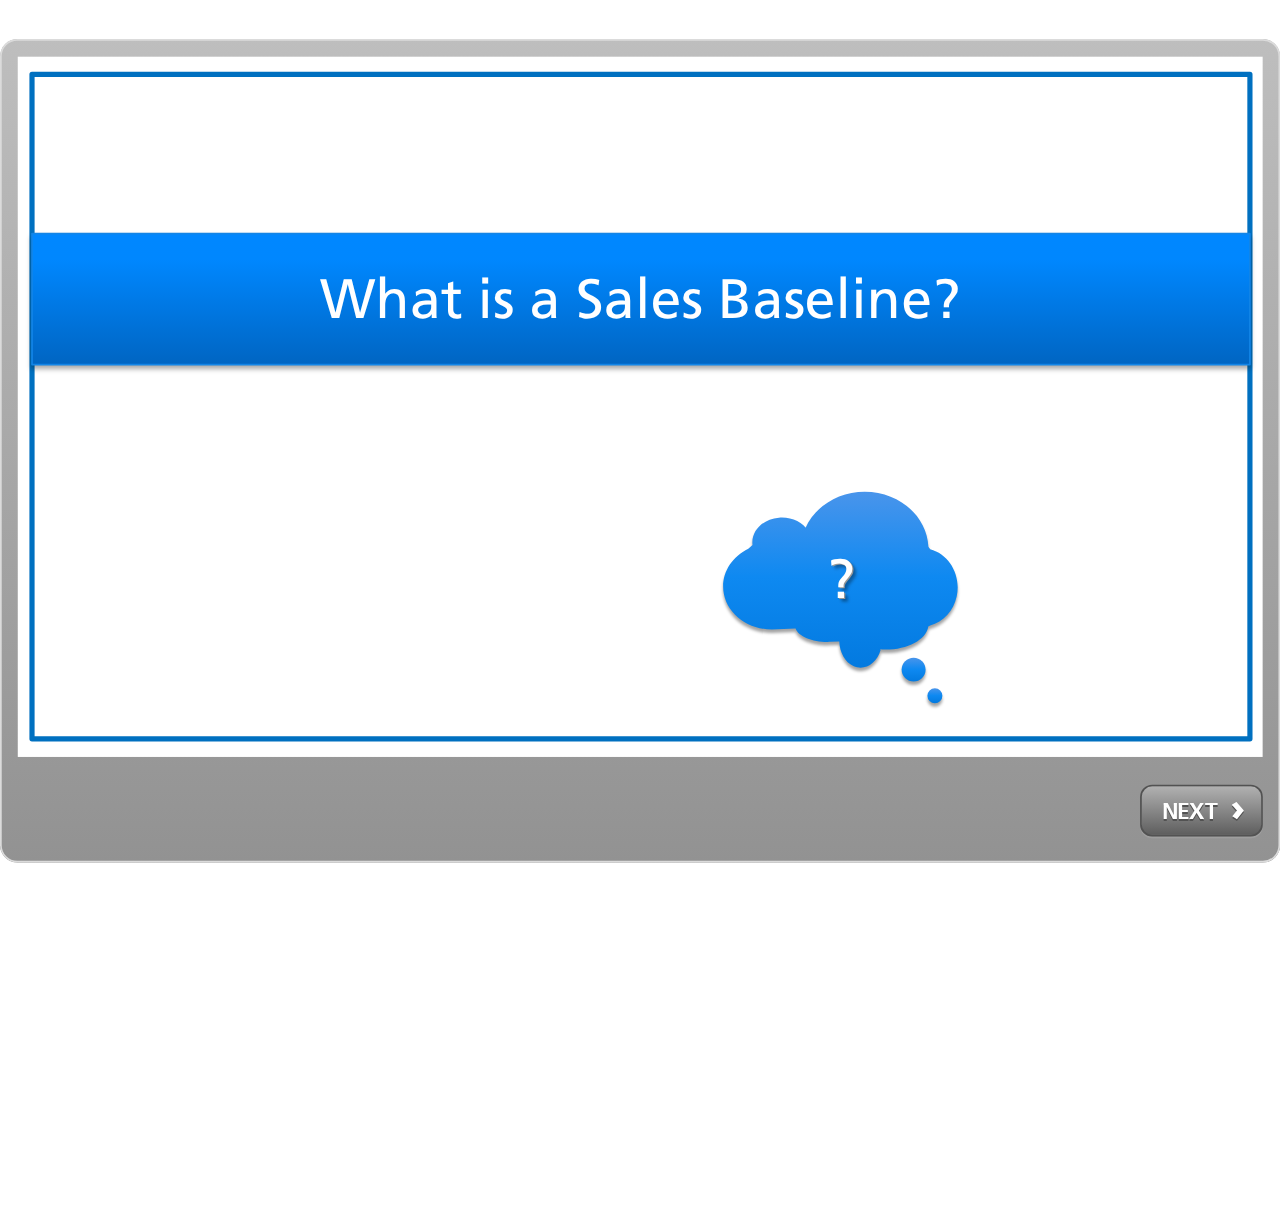
<file: index.html>
<!DOCTYPE HTML>
<html style="height: 100%;" lang="en-US">
<head>
    <meta http-equiv="Content-Type" content="text/html;charset=utf-8">
    <!-- Created using Storyline 3 - http://www.articulate.com  -->
    <!-- version: 3.0.10762.0 -->

    <title>What is a Sales Baseline</title>
    <style>
        body {
            background: #ffffff;
            overflow: hidden;
        }

        html, body, table {
            height: 100%;
            width: 100%;
            margin: 0;
            padding: 0;
            border: 0;
        }

        table td {
            vertical-align: middle;
            text-align: center;
        }

        #nosupport {
            background: #f5f5f5;
            margin: 50px 65px;
            border: 1px solid #d5d5d5;
            width: calc(100% - 130px);
            height: calc(100% - 100px);
        }

        p {
            font-family: 'Helvetica Neue', Helvetica, Arial, Verdana, sans-serif;
            font-size: 12pt;
            color: #303030;
        }

        a {
            color: #2D9DDA;
            text-decoration: none !important;
        }

    </style>
    <script>
        var html5Supported = true,
                showWarning = false;

        function displayWarning() {
            if (showWarning) {
                document.getElementById('nosupport').style.visibility = 'visible';
            }
        }

    </script>
    <!--[if lte IE 9]><script>html5Supported = false;</script><![endif]-->

    <script type="text/javascript">

        (function () {

            var settings = {
                lmsEnabled: false,
                tincanEnabled: false,
                aoEnabled: false,
                runtimeOrder: [{"type":"amp","url":"amplaunch.html"},{"type":"html5","url":"story_html5.html"},{"type":"flash","url":"story_flash.html"}],
                warnOnCommitFail: false
            };

            var PARAM_WARN_ON_COMMIT = {name: 'warncommit', value: 1},
                    PARAM_LMS = {name: 'lms', value: 1},
                    PARAM_TINCAN = {name: 'tincan', value: true},
                    PARAM_AO = {name: 'aosupport', value: true};

            var detection = {
                agent: navigator.userAgent,

                flashEnabled: function () {
                    var description, version, flashAX,
                            plugin = navigator.plugins["Shockwave Flash"];

                    if (plugin != null) {
                        description = plugin.description.split(" ");
                        version = Number(description[description.length - 2]);

                        return (version >= 10) || isNaN(version);
                    } else {
                        try {
                            flashAX = new ActiveXObject("ShockwaveFlash.ShockwaveFlash.10");
                            return (flashAX != null);
                        } catch (e) {
                        }
                    }

                    return false;
                },

                html5Enabled: function () {
                    return html5Supported;
                },

                ampEnabled: function () {
                    return ((this.isIOS() && this.isIPad()) || this.isAndroid());
                },

                isIOS: function () {
                    return (this.agent.indexOf("AppleWebKit/") > -1 && this.agent.indexOf("Mobile/") > -1)
                },

                isAndroid: function () {
                    return (this.agent.indexOf("Android") > -1);
                },

                isIPad: function () {
                    return (this.agent.indexOf("iPad") > -1);
                }
            };

            var router = {

                init: function () {
                    var i,
                            redirected = false,
                            order = settings.runtimeOrder,
                            launchMap = {
                                flash: {
                                    isEnabled: 'flashEnabled',
                                    getParams: 'getFlashParams',
                                    delim: '?'
                                },
                                html5: {
                                    isEnabled: 'html5Enabled',
                                    getParams: 'getHtml5Params',
                                    delim: '?'
                                },
                                amp: {
                                    isEnabled: 'ampEnabled',
                                    getParams: 'getAmpParams',
                                    delim: '#'
                                }
                            };

                    if (document.location.search.toLowerCase().indexOf('forceflash') != -1) {
                        this.moveFlashToStartOfOrder(order);
                    }

                    for (i = 0; i < order.length; i++) {
                        var launchInfo = launchMap[order[i].type],
                                url = order[i].url;

                        if (detection[launchInfo.isEnabled]()) {
                            this.redirect(url, this[launchInfo.getParams](), launchInfo.delim);
                            redirected = true;
                            break;
                        }
                    }

                    if (!redirected) {
                        showWarning = true;
                    }
                },

                moveFlashToStartOfOrder: function (order) {
                    var i,
                        flashIndex = -1;
                    for (i = 0; i < order.length; i++) {
                        if (order[i].type == "flash") {
                            flashIndex = i;
                            break;
                        }
                    }
                    if (flashIndex != -1) {
                        order.splice(0, 0, order.splice(flashIndex, 1)[0]);
                    }
                },

                getQueryString: function (params) {
                    params = params || [];
                    var i,
                            queryString = document.location.search.substr(1),
                            paramArr = queryString.length > 0 ? queryString.split('&') : [];

                    for (i = 0; i < params.length; i++) {
                        paramArr.push([params[i].name, params[i].value].join('='));
                    }

                    return paramArr.join('&');
                },

                formatUrl: function (url, params, delim) {
                    delim = delim || '?';

                    var queryString = this.getQueryString(params);

                    if (queryString != null && queryString.length > 0) {
                        return [url, queryString].join(delim);
                    }

                    return url;
                },

                redirect: function (url, params, delim) {
                    window.location.replace(this.formatUrl(url, params, delim));
                },

                getFlashParams: function () {
                    return [];
                },

                getHtml5Params: function () {
                    var params = [];
                    if (settings.tincanEnabled) {
                        params.push(PARAM_TINCAN);
                    } else if (settings.lmsEnabled) {
                        params.push(PARAM_LMS);
                        if (settings.warnOnCommitFail) {
                            params.push(PARAM_WARN_ON_COMMIT);
                        }
                    }

                    return params;
                },

                getAmpParams: function () {
                    var tincanProto = settings.aoEnabled || settings.tincanEnabled,
                            params = [];
                    // build AMP params
                    if (tincanProto) {
                        params.push(PARAM_TINCAN);
                        if (settings.aoEnabled) {
                            params.push(PARAM_AO);
                        }
                    }
                    return params;
                }
            };

            router.init();
        })();

    </script>
</head>
<body onload="displayWarning()" style="height: 100%;">
<div id="nosupport" style="visibility: hidden;">
    <table>
        <tr>
            <td>
                <p>
                    <svg xmlns="http://www.w3.org/2000/svg" width="90.2" height="74.9" viewBox="0 0 90 75" version="1.1">
                        <g transform="scale(.1)">
                            <path d="m409 7c54-25 106 20 130 66 106 170 213 340 320 510 17 28 32 63 19 96-14 36-55 51-91 51-224 1-448 0-672 0-35 1-76-3-100-33-26-32-15-77 5-108 107-173 216-344 324-517 16-26 35-53 65-65z"
                                  fill="#4c4c4c"/>
                            <path d="m419 57c26-20 55 4 68 27 109 174 218 348 328 522 9 17 23 35 17 55-11 20-36 18-55 19-224 0-447 0-670 0-20-1-46 1-57-19-5-18 6-34 14-48 109-174 218-348 327-522 9-12 17-25 28-34z"
                                  fill="#f5f5f5"/>
                            <path d="m429 179c25-12 58 8 56 35-1 81-5 161-10 242 2 32-49 39-57 9-7-73-6-146-11-219-1-24-4-56 22-67zM430 539 430 539 430 539c45-24 80 53 32 72-45 24-80-53-32-72z"
                                  fill="#4c4c4c"/>
                        </g>
                    </svg>
                </p>
                <p>This course cannot be played.</p>
                <p><a href="https://ipc.articulate.com/slw/3/en/cannotplay/">Learn More</a></p>

            </td>
        </tr>
    </table>
</div>
</body>
</html>
</file>
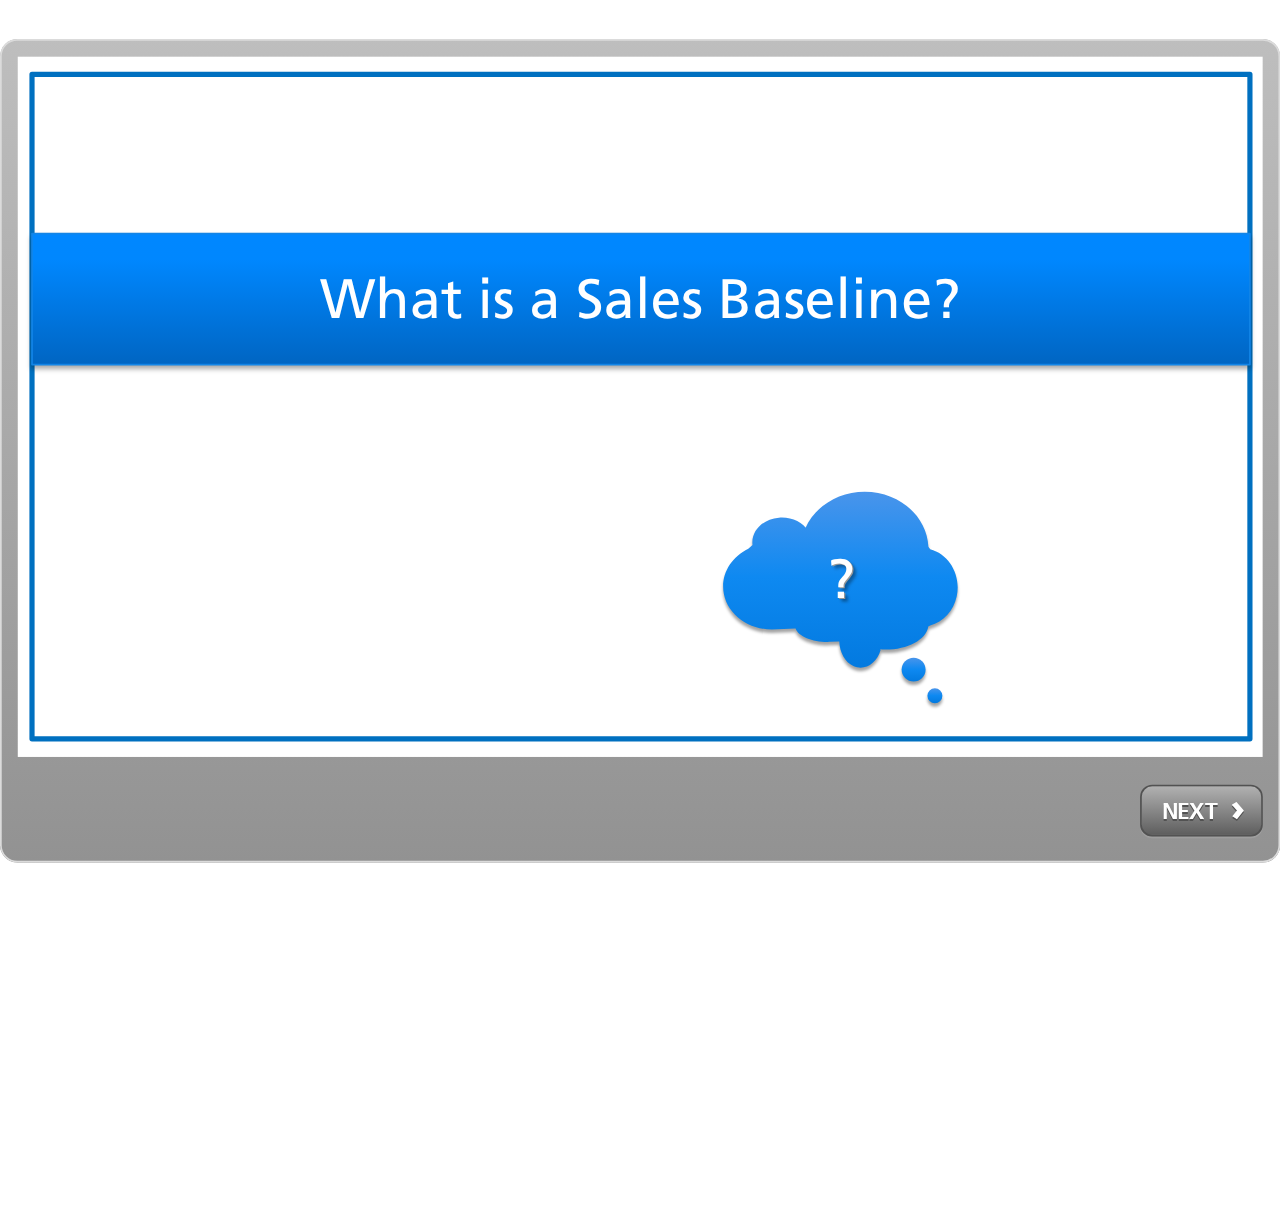
<file: story_html5.html>
<!doctype html>
<html lang="en-US">
<head>
  <meta charset="utf-8" />
  <!-- Created using Storyline 3 - http://www.articulate.com  -->
  <!-- version: 3.0.10762.0 -->
  <title>What is a Sales Baseline</title>
  <meta http-equiv="x-ua-compatible" content="IE=edge" />
  <meta name="viewport" content="width=device-width, initial-scale=1.0, user-scalable=no, minimal-ui" />
  <meta name="apple-mobile-web-app-capable" content="yes" />

  <style rel="stylesheet" data-noprefix>.slide-loader{position:absolute;pointer-events:none;left:50%;top:50%;-webkit-animation:spin 1.8s linear infinite;-moz-animation:spin 1.8s linear infinite;-ms-animation:spin 1.8s linear infinite;animation:spin 1.8s linear infinite;width:100px;height:100px;-webkit-transform:translate(-50%, -50%);z-index:10000;background:transparent url("[data-uri]") no-repeat center center}.mobile-chrome-warning{position:fixed;width:300px;height:75px;bottom:0px;background:rgba(0,0,0,0.0001);display:none;pointer-events:none}.mobile-chrome-warning-btn{position:absolute;left:-16px;top:-15px;width:107px;height:107px;background:rgba(0,0,0,0.6);border-radius:50%;border:1px solid rgba(255,255,255,0.2);pointer-events:all;-webkit-transform:scale(0.6)}.mobile-chrome-warning-btn svg{position:absolute;left:60%;top:58%;-webkit-transform:translate(-50%, -50%)}.mobile-chrome-warning-bubble{position:relative;color:white;padding:10px;background:rgba(0,0,0,0.8);border-radius:5px;float:left;margin-left:100px;margin-top:15px;pointer-events:none}.mobile-chrome-warning-bubble:before{position:absolute;top:8.5px;left:-20px;width:30px;height:30px;content:'';display:block;width:0;height:0;border-style:solid;border-width:12.5px 20px 12.5px 0;border-color:transparent rgba(0,0,0,0.8) transparent transparent;pointer-events:none}.is-mobile .swipe-resume-arrow{position:fixed;top:30%;left:50%;-webkit-transform:translate(-50%, 0);width:12%}.is-mobile .mobile-chrome-warning-text{position:fixed;top:56%;left:50%;-webkit-transform:translate(-50%, 0);height:30%;width:80%;line-height:43px;text-align:center;color:#aeb7bd;word-break:break-word;font-size:20px}.slide-loader .mobile-loader-dot{display:none}@-ms-keyframes spin{from{-ms-transform:translate(-50%, -50%) rotate(0deg)}to{-ms-transform:translate(-50%, -50%) rotate(360deg)}}@-moz-keyframes spin{from{-moz-transform:translate(-50%, -50%) rotate(0deg)}to{-moz-transform:translate(-50%, -50%) rotate(360deg)}}@-webkit-keyframes spin{from{-webkit-transform:translate(-50%, -50%) rotate(0deg)}to{-webkit-transform:translate(-50%, -50%) rotate(360deg)}}@keyframes spin{from{transform:translate(-50%, -50%) rotate(0deg)}to{transform:translate(-50%, -50%) rotate(360deg)}}body.is-mobile{background:black}.is-mobile .load-container{position:absolute;left:0;top:0;width:100%;height:100%;background-color:rgba(0,0,0,0.5);z-index:1;visibility:visible;-webkit-transition:visibility 250ms, opacity 250ms linear;-moz-transition:visibility 250ms, opacity 250ms linear;-mz-transition:visibility 250ms, opacity 250ms linear;transition:visibility 250ms, opacity 250ms linear}.is-mobile .hide-slide-loader .load-container{opacity:0;visibility:hidden}.is-mobile .slide-loader{-webkit-animation:none;-moz-animation:none;-ms-animation:none;animation:none;background:none;text-align:center;width:120px;height:80px;top:60%}.is-mobile .slide-loader .mobile-loader-dot{width:30px;height:30px;background-color:white;border-radius:100%;display:inline-block;-webkit-animation:slide-loader 1s ease-in-out 0s infinite both}.is-mobile .slide-loader .dot1{-webkit-animation-delay:-0.2s}.is-mobile .slide-loader .dot2{-webkit-animation-delay:-0.1s}@-ms-keyframes slide-loader{0%,80%,100%{-ms-transform:scale(0.6)}40%{-ms-transform:scale(0)}}@-moz-keyframes slide-loader{0%,80%,100%{-moz-transform:scale(0.6)}40%{-moz-transform:scale(0)}}@-webkit-keyframes slide-loader{0%,80%,100%{-webkit-transform:scale(0.6)}40%{-webkit-transform:scale(0)}}@keyframes slide-loader{0%,80%,100%{transform:scale(0.6)}40%{transform:scale(0)}}.mobile-load-title-overlay{display:none}.is-mobile .mobile-load-title-overlay{display:block;position:fixed;top:0;right:0;bottom:0;left:0;z-index:999;pointer-events:none}.is-mobile .mobile-load-title-overlay .mobile-load-title{position:relative;height:30%;width:80%;margin:0 auto;line-height:43px;text-align:center;color:#aeb7bd;word-break:break-word}@media only screen and (min-width: 320px) and (orientation: landscape){.is-mobile .mobile-load-title{font-size:28.8px;-moz-transform:translateY(33%);-ms-transform:translateY(33%);-webkit-transform:translateY(33%);transform:translateY(33%)}}@media only screen and (min-width: 320px) and (orientation: portrait){.is-mobile .slide-loader{top:55%}.is-mobile .mobile-load-title{font-size:28.8px;-moz-transform:translateY(35%);-ms-transform:translateY(35%);-webkit-transform:translateY(35%);transform:translateY(35%)}}
</style>

  
</head>
<body class="cs-HTML" role="application">
  <!-- 360 -->
  <script>!function(e){var i=/iPhone/i,o=/iPod/i,n=/iPad/i,t=/(?=.*\bAndroid\b)(?=.*\bMobile\b)/i,d=/Android/i,s=/(?=.*\bAndroid\b)(?=.*\bSD4930UR\b)/i,b=/(?=.*\bAndroid\b)(?=.*\b(?:KFOT|KFTT|KFJWI|KFJWA|KFSOWI|KFTHWI|KFTHWA|KFAPWI|KFAPWA|KFARWI|KFASWI|KFSAWI|KFSAWA)\b)/i,r=/IEMobile/i,h=/(?=.*\bWindows\b)(?=.*\bARM\b)/i,a=/BlackBerry/i,l=/BB10/i,p=/Opera Mini/i,f=/(CriOS|Chrome)(?=.*\bMobile\b)/i,u=/(?=.*\bFirefox\b)(?=.*\bMobile\b)/i,c=new RegExp("(?:Nexus 7|BNTV250|Kindle Fire|Silk|GT-P1000)","i"),w=function(e,i){return e.test(i)},A=function(e){var A=e||navigator.userAgent,v=A.split("[FBAN");return"undefined"!=typeof v[1]&&(A=v[0]),this.apple={phone:w(i,A),ipod:w(o,A),tablet:!w(i,A)&&w(n,A),device:w(i,A)||w(o,A)||w(n,A)},this.amazon={phone:w(s,A),tablet:!w(s,A)&&w(b,A),device:w(s,A)||w(b,A)},this.android={phone:w(s,A)||w(t,A),tablet:!w(s,A)&&!w(t,A)&&(w(b,A)||w(d,A)),device:w(s,A)||w(b,A)||w(t,A)||w(d,A)},this.windows={phone:w(r,A),tablet:w(h,A),device:w(r,A)||w(h,A)},this.other={blackberry:w(a,A),blackberry10:w(l,A),opera:w(p,A),firefox:w(u,A),chrome:w(f,A),device:w(a,A)||w(l,A)||w(p,A)||w(u,A)||w(f,A)},this.seven_inch=w(c,A),this.any=this.apple.device||this.android.device||this.windows.device||this.other.device||this.seven_inch,this.phone=this.apple.phone||this.android.phone||this.windows.phone,this.tablet=this.apple.tablet||this.android.tablet||this.windows.tablet,"undefined"==typeof window?this:void 0},v=function(){var e=new A;return e.Class=A,e};"undefined"!=typeof module&&module.exports&&"undefined"==typeof window?module.exports=A:"undefined"!=typeof module&&module.exports&&"undefined"!=typeof window?module.exports=v():"function"==typeof define&&define.amd?define("isMobile",[],e.isMobile=v()):e.isMobile=v()}(this);</script>
  <script>window.isMobile.any&&document.body.classList.add('is-mobile')</script>

  <div id="preso"></div>
  <script>
    window.globals = {
      DATA_PATH_BASE: '',
      lmsPresent: false,
      tinCanPresent: false,
      aoSupport: false,
      scale: 'show all',
      captureRc: false,
      browserSize: 'fullscreen',
      features: ''
    };
    
  </script>
  <script SRC="story_content/user.js" TYPE="text/javascript"></script>
  <div class="slide-loader"></div>

  <script type="text/javascript">
    if (window.isMobile.any) { var doc = document, loader = doc.body.querySelector('.slide-loader'); [ 1, 2, 3 ].forEach(function(n) { var d = doc.createElement('div'); d.classList.add('mobile-loader-dot'); d.classList.add('dot' + n); loader.appendChild(d);
      });
    }
  </script>

  <div class="mobile-load-title-overlay">
    <div class="mobile-load-title">What is a Sales Baseline</div>
  </div>
  <script>
    
    if (window.autoSpider && window.vInterfaceObject) {
      document.querySelector('.mobile-load-title-overlay').style.display = 'none';
    }
  </script>

  <div class="mobile-chrome-warning">
    <div class="mobile-chrome-warning-btn">
        <svg xmlns="http://www.w3.org/2000/svg" version="1.1" xmlns:xlink="http://www.w3.org/1999/xlink" preserveAspectRatio="none" x="0px" y="0px" width="107px" height="78px" viewBox="0 0 107 78">

          <g id="mobile-chrome-warning-arrow">
            <path fill="white" stroke="none" d="
            M 24.1 31.4
            L 12.05 15.85 0 31.4 8.3 31.4 8.3 54 15.25 54 15.25 31.4 24.1 31.4 Z"/>
          </g>

          <path id="mobile-chrome-warning-hand" stroke="white" stroke-width="2" stroke-linejoin="round" stroke-linecap="round" fill="none" d="
          M 37.55 16.1
          Q 36.3 14.8 36.3 13.1 36.3 11.45 37.55 10.15 38.85 8.9 40.55 8.9 42.2 8.9 43.5 10.15
          L 46.75 13.375 46.75 13.35
          Q 45.5 12.05 45.5 10.35 45.5 8.7 46.75 7.4 48.05 6.15 49.75 6.15 51.4 6.15 52.7 7.4
          L 57 11.65
          Q 56.05 10.4828125 56.05 9 56.05 7.3 57.3 6 58.6 4.8 60.3 4.8 62 4.8 63.3 6
          L 74.3 17
          Q 76.3 19.05 77.5 21.55 78.75 24.05 79.1 26.9 79.4 29.7 80.65 32.25 81.85 34.75 83.85 36.75
          L 85.6 38.5 69.5 54.6
          Q 68.25 53.35 66.5 52.1 64.75 50.8 62.85 49.85 60.95 48.85 59.25 48.5
          L 32 42.5
          Q 31.15 42.3 30.45 41.8 29.1 40.8 28.85 39.3 28.6 37.85 29.35 36.55 30.05 35.25 31.65 34.7
          L 31.9 34.65
          Q 32.55 34.45 33.25 34.45
          L 44.3 34.9 17.65 8.2
          Q 16.4 6.9 16.4 5.2 16.4 3.55 17.65 2.25 18.95 1 20.65 1 22.3 1 23.6 2.25
          L 37.55 16.1 39.2 17.75
          M 58.95 13.65
          L 58.075 12.775 57.3 12
          Q 57.140234375 11.833984375 57 11.65
          L 58.075 12.775
          M 46.75 13.375
          L 48.4 15"/>

        </svg>
      </div>

      <div class="mobile-chrome-warning-bubble">
        Drag up for fullscreen
      </div>
  </div>

  

  <link rel="stylesheet" href="html5/lib/stylesheets/main.min.css" data-noprefix />
  <link rel="stylesheet" href="html5/data/css/output.min.css" data-noprefix />
  <script data-main="app/scripts/init" src="html5/lib/scripts/app.min.js"></script>
</body>
</html>
</file>
<file: html5/lib/stylesheets/main.min.css>
html{font-size:100%;line-height:1.5em}html{font-family:sans-serif;-ms-text-size-adjust:100%;-webkit-text-size-adjust:100%}body{margin:0}article,aside,details,figcaption,figure,footer,header,hgroup,main,menu,nav,section,summary{display:block}audio,canvas,progress,video{display:inline-block;*display:inline;*zoom:1;vertical-align:baseline}audio:not([controls]){display:none;height:0}[hidden]{display:none}template{display:none}a{background-color:transparent}a:active,a:hover{outline:0}abbr[title]{border-bottom:1px dotted}b,strong{font-weight:bold}blockquote{margin:1.5em 40px}dfn{font-style:italic}h1{font-size:2em;line-height:1.5em;margin-top:0.75em;margin-bottom:0.75em}h2{font-size:1.5em;line-height:2em;margin-top:1em;margin-bottom:1em}h3{font-size:1.17em;line-height:1.28205em;margin-top:1.28205em;margin-bottom:1.28205em}h4{font-size:1em;line-height:1.5em;margin-top:1.5em;margin-bottom:1.5em}h5{font-size:0.83em;line-height:1.80723em;margin-top:1.80723em;margin-bottom:1.80723em}h6{font-size:0.67em;line-height:2.23881em;margin-top:2.23881em;margin-bottom:2.23881em}mark{background:#ff0;color:#000}p,pre{margin:1.5em 0}small{font-size:80%}sub,sup{font-size:75%;line-height:0;position:relative;vertical-align:baseline}sup{top:-0.5em}sub{bottom:-0.25em}dl,menu,ol,ul{margin:1.5em 0}dd{margin:0 0 0 40px}menu,ol,ul{padding:0 0 0 40px}nav ul,nav ol{list-style:none;list-style-image:none}img{border:0;-ms-interpolation-mode:bicubic}svg:not(:root){overflow:hidden}figure{margin:1.5em 40px}hr{-moz-box-sizing:content-box;-webkit-box-sizing:content-box;box-sizing:content-box;height:0}pre{overflow:auto}code,kbd,pre,samp{font-family:monospace, monospace;font-size:1em}form{margin:0}button,input,optgroup,select,textarea{color:inherit;font:inherit;margin:0;*font-family:sans-serif;*vertical-align:middle}button{overflow:visible}button,select{text-transform:none}button,html input[type="button"],input[type="reset"],input[type="submit"]{-webkit-appearance:button;cursor:pointer;*overflow:visible}button[disabled],html input[disabled]{cursor:default}button::-moz-focus-inner,input::-moz-focus-inner{border:0;padding:0}input{line-height:normal}input[type="checkbox"],input[type="radio"]{-moz-box-sizing:border-box;-webkit-box-sizing:border-box;box-sizing:border-box;padding:0;*height:13px;*width:13px}input[type="number"]::-webkit-inner-spin-button,input[type="number"]::-webkit-outer-spin-button{height:auto}input[type="search"]{-webkit-appearance:textfield;-moz-box-sizing:content-box;-webkit-box-sizing:content-box;box-sizing:content-box}input[type="search"]::-webkit-search-cancel-button,input[type="search"]::-webkit-search-decoration{-webkit-appearance:none}fieldset{margin:0 2px;border-color:#c0c0c0;border-top-width:0.0625em;border-top-style:solid;padding-top:0.4625em;border-bottom-width:0.0625em;border-bottom-style:solid;padding-bottom:0.9125em;border-left-width:0.0625em;border-left-style:solid;padding-left:0.875em;border-right-width:0.0625em;border-right-style:solid;padding-right:0.875em}legend{border:0;padding:0;*margin-left:-7px}textarea{overflow:auto}optgroup{font-weight:bold}table{border-collapse:collapse;border-spacing:0}td,th{padding:0}div.popup-pane p strong,div.popup-pane p em,.presenter-name{white-space:nowrap;overflow:hidden;text-overflow:ellipsis}.offscreen{position:absolute;left:-9999px !important}.invisible{visibility:hidden !important}.transparent{opacity:0 !important}.hidden{display:none !important}.accessibility{position:absolute;top:0;left:0;height:1px;width:1px;overflow:hidden;opacity:0}.accessibility:focus{outline:none}.scrollable,.is-desktop .panel-content,.is-desktop .panel-section-content{overflow:auto}.focused{outline:none !important}rect.focused{fill:none;outline:none !important;stroke:yellow}.align-left{text-align:left !important}.align-right{text-align:right !important}.align-center{text-align:center !important}.align-flex-start{display:-webkit-box;display:-webkit-flex;display:-moz-flex;display:-ms-flexbox;display:flex;-webkit-box-align:start;-ms-flex-align:start;-webkit-align-items:flex-start;-moz-align-items:flex-start;align-items:flex-start}.align-flex-center{display:-webkit-box;display:-webkit-flex;display:-moz-flex;display:-ms-flexbox;display:flex;-webkit-box-align:center;-ms-flex-align:center;-webkit-align-items:center;-moz-align-items:center;align-items:center}.align-flex-end{display:-webkit-box;display:-webkit-flex;display:-moz-flex;display:-ms-flexbox;display:flex;-webkit-box-align:end;-ms-flex-align:end;-webkit-align-items:flex-end;-moz-align-items:flex-end;align-items:flex-end}.inflexible,.is-desktop .controls .relative-nav,.is-desktop .submit-all-button,.tabs,.is-desktop .panel-section-header,.is-desktop .panel-header,.is-desktop .panel-footer,.header-primary{-webkit-box-flex:none;-webkit-flex:none !important;-moz-box-flex:none;-moz-flex:none !important;-ms-flex:none !important;flex:none !important}.auto-flexible{-webkit-box-flex:auto;-webkit-flex:auto !important;-moz-box-flex:auto;-moz-flex:auto !important;-ms-flex:auto !important;flex:auto !important}.initial-flexible{-webkit-box-flex:0;-webkit-flex:0 1 auto !important;-moz-box-flex:0;-moz-flex:0 1 auto !important;-ms-flex:0 1 auto !important;flex:0 1 auto !important}.bleed{padding:0 !important}.unstyled,.is-desktop .btn,.choice-list,.tabs,.is-desktop .outline-list{margin:0;padding:0;list-style:none;border:none;background:none}.force-unstyled,.progress-control .btn-unstyled,.progress-control .choice-list .choice-list-trigger,.choice-list .progress-control .choice-list-trigger,.progress-control .tabs>li>.tabs-trigger{background:none !important;border:none !important;box-shadow:none !important}.text-compact,.choice-list .choice-list-trigger,.tabs>li>.tabs-trigger,.is-desktop .outline-list li a{display:inline-block;max-width:100%;overflow:hidden;white-space:nowrap;text-overflow:ellipsis}.text-rtl,.text-direction-rtl .is-desktop .controls,.text-direction-rtl .is-desktop .controls-group,.text-direction-rtl .tabs,.text-direction-rtl .is-mobile .panel-content,.text-direction-rtl .is-desktop .panel-content,.text-direction-rtl .is-desktop .panel-header,.text-direction-rtl .topmenu-panel{direction:rtl;unicode-bidi:bidi-override;text-align:right}.text-align-sub{vertical-align:sub}.text-align-middle{vertical-align:middle}.ui-draggable{z-index:99}.ui-droppable{z-index:98}.ui-draggable-dragging{z-index:9999}.border-base,input[type='text'],input[type='search'],.is-desktop .btn,.progress-control,.progress-bar-seek,.search-input input[type="search"],.presentation-wrapper:after,.topmenu-tab,.topmenu-panel{border-style:solid;border-width:1px}.cursor-hover:hover,.rotatable:hover,.slider:hover{cursor:pointer}.cursor-hover:hover *,.rotatable:hover *,.slider:hover *{cursor:pointer}.cursor-default{cursor:default !important}.cursor-default *{cursor:default !important}.opaque{pointer-events:all !important}.non-eventable{pointer-events:none}.full-size{height:100%;position:relative;width:100%}.abs{position:absolute}.tweenable{will-change:opacity, transform}*{box-sizing:border-box}html,body{height:100%}html{font-size:62.5%;-webkit-user-select:none;-moz-user-select:none;-ms-user-select:none;user-select:none}body{font-size:1.3rem;line-height:1.2;font-family:sans-serif;overflow:hidden}body.is-desktop.is-too-tall{overflow-y:scroll}body.is-desktop.is-too-wide{overflow-x:scroll}body.is-desktop *{-webkit-font-smoothing:subpixel-antialiasing}body.is-mobile::-webkit-scrollbar,body.is-mobile *::-webkit-scrollbar{-webkit-appearance:none;display:none}a{color:inherit;text-decoration:none}input[type='text'],input[type='search']{border-radius:4px;padding:.3em .5em}hr{position:absolute;top:0;left:0;width:100%;height:1px;background:none;border:0;border-top-style:solid;border-top-width:1px;color:none;margin:0}.is-desktop .grid-center{-webkit-box-pack:center;-ms-flex-pack:center;-webkit-justify-content:center;-moz-justify-content:center;justify-content:center;-webkit-box-align:center;-ms-flex-align:center;-webkit-align-items:center;-moz-align-items:center;align-items:center}.is-desktop .grid-row{max-width:100%;max-height:100%;display:-webkit-box;display:-webkit-flex;display:-moz-flex;display:-ms-flexbox;display:flex;-webkit-box-direction:normal;-webkit-box-orient:horizontal;-webkit-flex-direction:row;-moz-flex-direction:row;-ms-flex-direction:row;flex-direction:row}.is-desktop .grid-row.grid-reverse{-webkit-box-direction:reverse;-webkit-box-orient:horizontal;-webkit-flex-direction:row-reverse;-moz-flex-direction:row-reverse;-ms-flex-direction:row-reverse;flex-direction:row-reverse}.is-desktop .grid-row.grid-horz-center{-webkit-box-pack:center;-ms-flex-pack:center;-webkit-justify-content:center;-moz-justify-content:center;justify-content:center}.is-desktop .grid-row.grid-vert-center{-webkit-box-align:center;-ms-flex-align:center;-webkit-align-items:center;-moz-align-items:center;align-items:center}.is-desktop .grid-row>*{-webkit-box-flex:1;-webkit-flex:1;-moz-box-flex:1;-moz-flex:1;-ms-flex:1;flex:1;max-width:100%}.is-desktop .grid-row-align-start{-webkit-box-pack:start;-ms-flex-pack:start;-webkit-justify-content:flex-start;-moz-justify-content:flex-start;justify-content:flex-start}.is-desktop .grid-row-align-end{-webkit-box-pack:end;-ms-flex-pack:end;-webkit-justify-content:flex-end;-moz-justify-content:flex-end;justify-content:flex-end}.is-desktop .grid-col{max-width:100%;max-height:100%;display:-webkit-box;display:-webkit-flex;display:-moz-flex;display:-ms-flexbox;display:flex;-webkit-box-direction:normal;-webkit-box-orient:vertical;-webkit-flex-direction:column;-moz-flex-direction:column;-ms-flex-direction:column;flex-direction:column}.is-desktop .grid-col.grid-reverse{-webkit-box-direction:reverse;-webkit-box-orient:vertical;-webkit-flex-direction:column-reverse;-moz-flex-direction:column-reverse;-ms-flex-direction:column-reverse;flex-direction:column-reverse}.is-desktop .grid-col.grid-horz-center{-webkit-box-align:center;-ms-flex-align:center;-webkit-align-items:center;-moz-align-items:center;align-items:center}.is-desktop .grid-col.grid-vert-center{-webkit-box-pack:center;-ms-flex-pack:center;-webkit-justify-content:center;-moz-justify-content:center;justify-content:center}.is-desktop .grid-col>*{-webkit-box-flex:1;-webkit-flex:1;-moz-box-flex:1;-moz-flex:1;-ms-flex:1;flex:1;max-height:100%}.caption{font-family:"Open Sans Full", Helvetica, Arial, sans-serif;position:fixed;pointer-events:none;z-index:1;display:flex;align-items:center;flex-direction:column;bottom:0px;margin-bottom:10px;width:60vw;left:50vw;transform:translateX(-50%) translateZ(0)}.caption>div{pointer-events:none;width:100%;text-align:center}.caption p{display:inline-block;pointer-events:none;padding:10px;text-shadow:-1px 0px black, 0px 1px black, 1px 0px black, 0px -1px black;color:#ffffff;border-radius:4px;background:#31373a;margin:0 0 10px 0;padding:10px;text-align:center;line-height:1.5}.caption p p:last-child{margin-bottom:0}.caption p q:before,.caption p q:after{content:''}.is-mobile .caption.caption--centered{-moz-transform:translate(-50%, -50%);-ms-transform:translate(-50%, -50%);-webkit-transform:translate(-50%, -50%);transform:translate(-50%, -50%);bottom:auto}.is-desktop .caption{position:absolute;width:60%;left:50%}.caption-controls{margin-right:10px}.text-direction-rtl .is-desktop .caption-controls{margin-left:10px;margin-right:0}.caption-controls .caption-btn.button-tapped{background:rgba(0,0,0,0.2)}.caption-controls .caption-btn svg{margin-left:2px;margin-top:6px}[class*='icon-']{font-style:normal;display:inline-block}.error-icon{position:absolute;top:5px;left:calc(50% - 32px);height:30px;width:25px;z-index:999}input,textarea{pointer-events:all}input:focus,textarea:focus{outline:none}button{cursor:pointer}button:focus{outline:none}.is-desktop .btn{border-radius:7px;color:inherit;cursor:pointer;display:inline-block;font-weight:bold;height:30px;line-height:28px;min-width:30px;padding:0 8px;text-align:center;text-decoration:none;vertical-align:bottom}.btn-unstyled,.choice-list .choice-list-trigger,.tabs>li>.tabs-trigger{background:none;border:none;color:inherit;display:inline-block;height:inherit;line-height:inherit;padding:0;text-align:inherit}.btn-stretch{width:100%}.is-desktop .controls{-webkit-box-pack:justify;-ms-flex-pack:justify;-webkit-justify-content:space-between;-moz-justify-content:space-between;justify-content:space-between;max-height:30px;min-height:28px;line-height:30px;margin-top:16px;margin-bottom:5px;position:relative}.is-desktop .controls .btn{padding:0 8px 0 6px}.is-desktop .controls .btn:not(.hidden) ~ .btn{margin-left:7px}.text-direction-rtl .is-desktop .controls .btn:not(.hidden) ~ .btn{margin-left:0;margin-right:10px}.text-direction-rtl .is-desktop .controls .btn:first-of-type{margin-left:0}.is-desktop .controls .btn.cs-disabled{pointer-events:none;opacity:0.5;cursor:default}.is-desktop .controls .relative-nav .btn{min-width:71px}.text-direction-rtl .is-desktop .controls-group>.grid-row{-webkit-box-direction:reverse;-webkit-box-orient:horizontal;-webkit-flex-direction:row-reverse;-moz-flex-direction:row-reverse;-ms-flex-direction:row-reverse;flex-direction:row-reverse}.is-desktop .controls-group:not(:last-child){margin-right:10px}.text-direction-rtl .is-desktop .controls-group:not(:last-child){margin-left:10px;margin-right:0}.is-desktop .control-bar{position:relative;border-radius:7px}.is-desktop .control-actions{margin-left:auto;-webkit-box-flex:0;-webkit-flex:0 0 auto;-moz-box-flex:0;-moz-flex:0 0 auto;-ms-flex:0 0 auto;flex:0 0 auto}.is-desktop .control-actions .btn-icon{align-items:center;display:inline-flex;height:28px;margin-right:2px;vertical-align:top;position:relative;left:-5px}.text-direction-rtl .is-desktop .control-actions .btn-icon{margin-right:0;margin-left:2px;left:5px}.is-desktop .control-actions .text+.btn-icon{margin-right:0;margin-left:4px;position:relative;left:4px}.text-direction-rtl .is-desktop .control-actions .text+.btn-icon{margin-right:4px;margin-left:0;left:-1px}.text-direction-rtl .is-desktop .control-actions{margin-left:0;margin-right:auto}.is-desktop .submit-all-button button:not(.hidden){margin-right:7px}.text-direction-rtl .is-desktop .submit-all-button button:not(.hidden){margin-right:0;margin-left:7px}.hide-frame #main-window .controls{display:none}.circle-progress{position:absolute;left:2px;top:11.5px;z-index:-1}.slider-bar{position:absolute;top:auto;bottom:0;height:120px}.slider-bar input[type='range']{box-sizing:content-box;padding:0px;position:absolute;bottom:0;left:50%;-moz-transform-origin:0 50%;-ms-transform-origin:0 50%;-webkit-transform-origin:0 50%;transform-origin:0 50%;-moz-transform:rotate(-90deg);-ms-transform:rotate(-90deg);-webkit-transform:rotate(-90deg);transform:rotate(-90deg);-moz-appearance:none;-webkit-appearance:none;width:100px;height:7px;outline:none}.slider-bar input[type='range']::-webkit-slider-runnable-track{border-style:solid;border-width:1px;height:7px}.slider-bar input[type='range']::-webkit-slider-thumb{-webkit-appearance:none;border-style:solid;border-width:1px;display:block;width:8px;height:20px;margin-top:-7px}.slider-bar input[type='range']::-webkit-slider-thumb:hover{cursor:pointer}.slider-bar input[type='range']::-moz-range-track{border-style:solid;border-width:1px;height:5px}.slider-bar input[type='range']::-moz-range-track:hover{cursor:pointer}.slider-bar input[type='range']::-moz-range-thumb{display:block;border-radius:0;width:5px;height:20px;margin-top:-8px}.slider-bar input[type='range']::-moz-range-thumb:hover{cursor:pointer}.slider-bar input[type='range']::-moz-focus-outer{border:0}@media screen and (min-width: 0\0){.slider-bar input[type='range']{bottom:23px !important;height:22px}.slider-bar input[type='range']::-ms-thumb{margin-top:0}}@supports (-ms-accelerator: true){.slider-bar input[type='range']{bottom:23px !important;height:22px}.slider-bar input[type='range']::-ms-thumb{margin-top:0}}.slider-bar input[type='range']::-ms-track{border-style:solid;border-width:1px;color:transparent;height:7px}.slider-bar input[type='range']::-ms-fill-lower,.slider-bar input[type='range']::-ms-fill-upper{background:transparent}.slider-bar input[type='range']::-ms-thumb{border-style:solid;border-width:1px;width:5px;height:20px}.slider-bar input[type=range]::-ms-tooltip{display:none}.progress-control{height:30px;padding:5px 5px 0}.progress-control .btn-unstyled,.progress-control .choice-list .choice-list-trigger,.choice-list .progress-control .choice-list-trigger,.progress-control .tabs>li>.tabs-trigger{width:24px;height:24px;line-height:24px;text-align:center}.progress-bar{margin:0 5px;position:relative;cursor:pointer;text-align:right;overflow:hidden}.progress-bar-inner{width:100%;height:100%;position:relative}.progress-bar-inner input[type='range']{position:absolute;top:0;left:0;-moz-appearance:none;-webkit-appearance:none;width:100%;height:100%;cursor:pointer;display:block;opacity:0;z-index:2}.text-direction-rtl .progress-bar-inner input[type='range']{transform:scale(-1, 1)}.progress-bar-inner input[type='range']::-moz-range-thumb{border-radius:0;width:1px}.progress-bar-inner input[type='range']::-ms-thumb{border-radius:0;width:1px}.progress-bar-inner input[type='range']::-webkit-slider-thumb{-webkit-appearance:none;border-radius:0;width:1px}.progress-bar-seek{width:100%;height:18px;border-radius:4px;display:block;overflow:hidden;position:relative;z-index:1}.progress-bar-fill{height:100%;position:absolute;top:0;left:0}.progress-bar-elapsed-time{position:absolute;top:0px;right:5px;z-index:1;font-weight:bold;font-size:92.307%;color:#454545}.progress-bar-total-duration{display:inline-block}.choice-list .choice-list-trigger{display:block;width:100%;padding:.25em;text-decoration:none}.tabs-wrap{display:-webkit-box;display:-webkit-flex;display:-moz-flex;display:-ms-flexbox;display:flex;-webkit-box-direction:normal;-webkit-box-orient:vertical;-webkit-flex-direction:column;-moz-flex-direction:column;-ms-flex-direction:column;flex-direction:column;overflow:hidden;overflow:visible;height:100%;min-height:0}.tabs-wrap>*{-webkit-box-flex:1;-webkit-flex:1 1;-moz-box-flex:1;-moz-flex:1 1;-ms-flex:1 1;flex:1 1}.tabs{font-size:92.307%;line-height:18px;text-align:left;white-space:nowrap}.tabs.fill-width>li>.tabs-trigger{padding:0px 3px}.tabs>li{border-radius:4px 4px 0 0;border-radius:6px 6px 0 0;display:inline-block;font-weight:bold;height:100%;text-align:center}.tabs>li>.tabs-trigger{padding:0px 8px;line-height:2.1}.is-desktop .panel-content,.is-desktop .panel-section-header,.is-desktop .panel-section-content,.is-desktop .panel-header,.is-desktop .panel-footer{padding:10px}.is-desktop .panel{display:-webkit-box;display:-webkit-flex;display:-moz-flex;display:-ms-flexbox;display:flex;-webkit-box-direction:normal;-webkit-box-orient:vertical;-webkit-flex-direction:column;-moz-flex-direction:column;-ms-flex-direction:column;flex-direction:column;overflow:hidden;flex:1 1}.is-desktop .panel>*{-webkit-box-flex:1;-webkit-flex:1 1;-moz-box-flex:1;-moz-flex:1 1;-ms-flex:1 1;flex:1 1}.is-desktop .panel>*{display:-webkit-box;display:-webkit-flex;display:-moz-flex;display:-ms-flexbox;display:flex;-webkit-box-direction:normal;-webkit-box-orient:vertical;-webkit-flex-direction:column;-moz-flex-direction:column;-ms-flex-direction:column;flex-direction:column;overflow:hidden}.is-desktop .panel>*>*{-webkit-box-flex:1;-webkit-flex:1 1;-moz-box-flex:1;-moz-flex:1 1;-ms-flex:1 1;flex:1 1}.is-desktop .panel:not(.active){display:none}.is-desktop .panel h1,.is-desktop .panel h2,.is-desktop .panel h3,.is-desktop .panel h4,.is-desktop .panel h5,.is-desktop .panel h6{margin:0}.is-desktop .tab-close{display:none}.is-desktop .panel-content{display:-webkit-box;display:-webkit-flex;display:-moz-flex;display:-ms-flexbox;display:flex;-webkit-box-direction:normal;-webkit-box-orient:vertical;-webkit-flex-direction:column;-moz-flex-direction:column;-ms-flex-direction:column;flex-direction:column;overflow:hidden;overflow-y:auto;overflow-x:hidden;border-radius:0 0 4px 4px;font-size:84.615%;word-wrap:break-word;height:100%}.is-desktop .panel-content>*{-webkit-box-flex:1;-webkit-flex:1 1;-moz-box-flex:1;-moz-flex:1 1;-ms-flex:1 1;flex:1 1}.is-desktop .panel-content:not(:last-child){border-bottom-left-radius:0px;border-bottom-right-radius:0px}.is-desktop .panel-section{display:-webkit-box;display:-webkit-flex;display:-moz-flex;display:-ms-flexbox;display:flex;-webkit-box-direction:normal;-webkit-box-orient:vertical;-webkit-flex-direction:column;-moz-flex-direction:column;-ms-flex-direction:column;flex-direction:column;overflow:hidden}.is-desktop .panel-section>*{-webkit-box-flex:1;-webkit-flex:1 1;-moz-box-flex:1;-moz-flex:1 1;-ms-flex:1 1;flex:1 1}.is-desktop .panel-section-header{position:relative}.is-desktop .panel-relative-hr{position:relative;top:1em}.is-desktop .panel-section-heading{font-size:100%;line-height:1.308;overflow:hidden;text-overflow:ellipsis;overflow-wrap:break-word;word-wrap:break-word}.is-desktop .panel-footer{border-bottom-left-radius:10px;border-bottom-right-radius:10px}.volume{position:relative}.volume .slider-bar{left:0;height:106px;position:absolute;top:auto;right:-1px;bottom:-1px;left:-1px}.volume .slider-bar input[type='range']{position:absolute;bottom:30px;left:50%;width:60px;z-index:1}.volume button{height:28px;position:relative;vertical-align:top;width:15px;z-index:2;overflow:hidden}.volume button svg{position:absolute;top:6px;left:0}.slide-object-video.hidden{display:block !important;visibility:hidden}.video-slide-object{position:relative;pointer-events:auto;background:transparent}.video-slide-object video::-webkit-media-controls-start-playback-button{display:none !important;-webkit-appearance:none}.video-controls{position:relative;height:26px;margin:3px 0;padding:1px;border:1px solid #b9b9b9}.video-controls-play-pause{background-image:url('[data-uri]');background-size:100%;background-image:-webkit-gradient(linear, 50% 0%, 50% 100%, color-stop(0%, #868686),color-stop(100%, #5d5d5d));background-image:-moz-linear-gradient(#868686,#5d5d5d);background-image:-webkit-linear-gradient(#868686,#5d5d5d);background-image:linear-gradient(#868686,#5d5d5d);width:25px;line-height:20px;text-align:center;border-right:1px solid #454545;fill:#fff}.video-controls-play-pause .pause-icon{width:6px;height:7px}.video-controls-play-pause .play-icon{width:6px;height:7px}.video-controls{max-width:100%;max-height:100%;display:-webkit-box;display:-webkit-flex;display:-moz-flex;display:-ms-flexbox;display:flex;-webkit-box-direction:normal;-webkit-box-orient:horizontal;-webkit-flex-direction:row;-moz-flex-direction:row;-ms-flex-direction:row;flex-direction:row}.video-controls.grid-reverse{-webkit-box-direction:reverse;-webkit-box-orient:horizontal;-webkit-flex-direction:row-reverse;-moz-flex-direction:row-reverse;-ms-flex-direction:row-reverse;flex-direction:row-reverse}.video-controls.grid-horz-center{-webkit-box-pack:center;-ms-flex-pack:center;-webkit-justify-content:center;-moz-justify-content:center;justify-content:center}.video-controls.grid-vert-center{-webkit-box-align:center;-ms-flex-align:center;-webkit-align-items:center;-moz-align-items:center;align-items:center}.video-controls>*{-webkit-box-flex:1;-webkit-flex:1;-moz-box-flex:1;-moz-flex:1;-ms-flex:1;flex:1;max-width:100%}.video-controls .progress-bar{margin:0}.is-mobile .video-controls .progress-bar{display:block}@media only screen and (orientation: portrait){.is-mobile .video-controls .progress-bar{margin:0}}.is-mobile .video-controls input[type=range]{display:none}@media only screen and (orientation: portrait){.is-mobile .video-controls input[type=range]{display:none}}.video-controls .progress-bar-seek{height:22px;background-image:url('[data-uri]');background-size:100%;background-image:-webkit-gradient(linear, 50% 0%, 50% 100%, color-stop(0%, #c3c3c3),color-stop(100%, #acacac));background-image:-moz-linear-gradient(#c3c3c3,#acacac);background-image:-webkit-linear-gradient(#c3c3c3,#acacac);background-image:linear-gradient(#c3c3c3,#acacac);border-radius:0;border:none}@media only screen and (orientation: portrait){.is-mobile .video-controls .progress-bar-seek{height:22px;background-image:url('[data-uri]');background-size:100%;background-image:-webkit-gradient(linear, 50% 0%, 50% 100%, color-stop(0%, #c3c3c3),color-stop(100%, #acacac));background-image:-moz-linear-gradient(#c3c3c3,#acacac);background-image:-webkit-linear-gradient(#c3c3c3,#acacac);background-image:linear-gradient(#c3c3c3,#acacac);border-radius:0;border:none}}.video-controls .progress-bar-fill{background-image:url('[data-uri]');background-size:100%;background-image:-webkit-gradient(linear, 50% 0%, 50% 100%, color-stop(0%, #a6a6a6),color-stop(100%, #7d7d7d));background-image:-moz-linear-gradient(#a6a6a6,#7d7d7d);background-image:-webkit-linear-gradient(#a6a6a6,#7d7d7d);background-image:linear-gradient(#a6a6a6,#7d7d7d)}@media only screen and (orientation: portrait){.is-mobile .video-controls .progress-bar-fill{background-image:url('[data-uri]');background-size:100%;background-image:-webkit-gradient(linear, 50% 0%, 50% 100%, color-stop(0%, #a6a6a6),color-stop(100%, #7d7d7d));background-image:-moz-linear-gradient(#a6a6a6,#7d7d7d);background-image:-webkit-linear-gradient(#a6a6a6,#7d7d7d);background-image:linear-gradient(#a6a6a6,#7d7d7d)}.is-mobile .video-controls .progress-bar-fill:after{display:none}}.video-controls .progress-bar-elapsed-time{height:22px;line-height:22px}.video-player-limited-container{position:relative;background-position:center center;background-repeat:no-repeat;background-size:contain}.video-player-limited-container video{height:100%;width:100%}.video-player-poster{position:absolute;top:0;left:0}.html-reset p{margin:0}.html-reset font{font-size:inherit;font-family:inherit}.nested-numbering ol{counter-reset:section;list-style-type:none}.nested-numbering ol a:before{counter-increment:section;content:counters(section,".") ". ";margin-right:0.4em;overflow:hidden;text-overflow:ellipsis}.text-direction-rtl .nested-numbering ol a:before{margin-left:0.4em;margin-right:auto}.overlay{position:fixed;top:0;right:0;bottom:0;left:0;background:rgba(0,0,0,0.5);z-index:4}.overlay-message{background:transparent;z-index:6}.is-mobile .overlay-message{background:rgba(0,0,0,0.5)}.zoom-image-overlay{background:rgba(0,0,0,0.15)}.is-desktop .overlay{position:fixed;top:-75%;right:-75%;bottom:-75%;left:-75%}.lightbox-wrapper{position:absolute;top:0;left:0;width:100%;height:100%}.lightbox-wrapper .controls{margin-top:0}.lightbox{position:absolute;top:50%;left:50%;-moz-transform:translate(-50%, -50%);-ms-transform:translate(-50%, -50%);-webkit-transform:translate(-50%, -50%);transform:translate(-50%, -50%);border:4px solid rgba(0,0,0,0.8) !important;padding:2px 2px 0;box-shadow:0 0 5px rgba(0,0,0,0.2) !important;z-index:5}.lightbox .slide-container{max-width:none;max-height:none;margin:0}.is-desktop .lightbox .slide-container{-moz-transform-origin:0 0;-ms-transform-origin:0 0;-webkit-transform-origin:0 0;transform-origin:0 0}.lightbox .slide-wrapper{background:#fff}.lightbox .controls-group{-moz-transform-origin:top right;-ms-transform-origin:top right;-webkit-transform-origin:top right;transform-origin:top right;-webkit-box-pack:end;-ms-flex-pack:end;-webkit-justify-content:flex-end;-moz-justify-content:flex-end;justify-content:flex-end;margin-top:7px;text-align:right}.lightbox .controls-group .btn{margin-left:10px}.is-desktop .lightbox .controls-group .btn{font-size:0.8em;height:28px;line-height:26px}.is-desktop .lightbox .controls-group .btn.slide-control-button-submitall:not(.hidden){position:absolute;left:0}.text-direction-rtl .is-desktop .lightbox .controls-group .btn.slide-control-button-submitall:not(.hidden){right:0;left:auto}.lightbox .controls-group .btn .btn-icon{height:26px}.wn-LightboxControlsWnd{padding:4px}.lightbox-close-btn.focused,.lightbox .btn.focused{outline:3px solid yellow !important}.lightbox-close-btn{width:20px;height:20px;position:absolute;top:0;right:0;-moz-transform:translate(50%, -50%);-ms-transform:translate(50%, -50%);-webkit-transform:translate(50%, -50%);transform:translate(50%, -50%);color:#fff;background:#f00;border-radius:100%;text-align:center;z-index:1;box-shadow:inset 0px 1px 1px rgba(255,255,255,0.7),inset 0px -1px 1px rgba(0,0,0,0.3)}.lightbox-close-btn .icon{fill:#fff}.lightbox-close-btn .icon-shadow{fill:#000}.is-mobile .lightbox-close-btn{position:relative}.is-mobile .lightbox .slide-container{background:white}.popup{width:100%;height:100%;display:flex;justify-content:center;align-items:center;position:absolute;top:0;display:none;background-color:rgba(255, 255, 255, 0.000001)}.popup.show{display:block}div.popup-pane{width:339px;height:225px;padding:22px;top:calc(50% - 2px);border-radius:5px}div.popup-pane p{color:#a4a4a4;height:171px;margin-top:0;overflow-y:auto;line-height:1.3;cursor:default}div.popup-pane p strong{font-weight:bold;display:block;margin-bottom:3px;font-size:0.97em}div.popup-pane p em{display:block;font-weight:200;font-size:0.97em;margin-bottom:14px;font-style:normal}div.popup-pane p span{display:block;font-size:0.89em;line-height:1.5;word-break:break-all;word-break:break-word}div.popup-pane a{position:absolute;bottom:7px;text-decoration:underline;font-weight:bold;font-size:0.86em}div.popup-pane .popup-close{right:24px;font-size:0.86em}.popup-bio{white-space:pre-wrap}.text-direction-rtl .popup .popup-pane{direction:rtl}.text-direction-rtl .popup .popup-pane p em{color:#454545;font-weight:600}.text-direction-rtl .popup .popup-pane .popup-close{left:22px;right:auto}.text-direction-rtl .popup .lightbox-close-btn{top:0;right:auto;left:-27px}.lightbox-close-btn--large{width:25px;height:25px;top:-2px;right:-1px}.lightbox-close-btn--large .icon{transform:scale(1.3)}.message-window{position:absolute;top:50%;left:50%;transform:translate(-50%, -50%);z-index:7;border-radius:8px;border:1px solid transparent}.sidebar-right .message-window{margin-left:-120px}.sidebar-left .message-window{margin-left:120px}.no-sidebar .message-window{margin-left:0}.message-window-header{position:relative;font-size:153.846%;padding:0.8em 10px 0.6em}.message-window-header hr{position:absolute;top:auto;right:10px;bottom:0;left:10px;width:auto}.message-window-header hr+hr{bottom:1px}.message-window-heading{font-weight:normal;font-size:76.923%;margin:0}.message-window-heading p{margin:0}.image-container img{position:absolute}.zoom{position:absolute;top:0;left:0}.zoom-image{position:absolute;top:0;left:0;z-index:2000}.slide-object-webobject{overflow:auto;-webkit-overflow-scrolling:touch}.webobject{pointer-events:all;background:white}.webobject .thumbnail{position:absolute;top:0;left:0}.webobject iframe{position:absolute;top:0;left:0;border:none}.is-mobile .webobject-engage{border:1px solid #62686c}.is-desktop .panel-section-search.panel-section-header{padding-bottom:0}.text-direction-rtl .is-desktop .panel-section-search.panel-section-header .panel-section-heading{direction:rtl}.panel-section-search .divb{position:static;margin-top:0.818em}.search-clear{text-align:center;margin-bottom:10px}.search-clear .focused{outline:3px solid yellow !important}.search-clear .icon-clear{vertical-align:middle}.search-filter{position:absolute;top:10px;right:5px;cursor:pointer}.text-direction-rtl .search-filter{direction:rtl;position:absolute;top:10px;right:0px;left:5px}.search-filter .icon-gear{vertical-align:middle;fill:currentColor}.search-options{-moz-transition:max-height 0.2s ease-out;-o-transition:max-height 0.2s ease-out;-webkit-transition:max-height 0.2s ease-out;transition:max-height 0.2s ease-out;overflow:hidden;max-height:0;font-weight:bold;font-size:84.615%;margin:0 -3px;padding:0 3px}.text-direction-rtl .search-options{direction:rtl}.search-options.visible{max-height:7.091em}.search-options p{margin:0.818em 0}.search-options label{display:block;cursor:pointer;margin:0.818em 0}.search-options .divb{position:static;margin-top:1em}.search-options input[type=checkbox]{margin-right:6px}.text-direction-rtl .search-options input[type=checkbox]{margin-right:0;margin-left:6px}.search-options input[type=checkbox].hidden{display:inline-block !important}.search-input{position:relative}.search-input input[type="search"]{-moz-box-sizing:border-box;-webkit-box-sizing:border-box;box-sizing:border-box;border-radius:4px;width:100%;height:28px}.search-input .btn-unstyled,.search-input .choice-list .choice-list-trigger,.choice-list .search-input .choice-list-trigger,.search-input .tabs>li>.tabs-trigger{position:absolute;top:1px;right:1px;width:25px;height:25px;border-radius:0 3px 3px 0;padding-top:4px;text-align:center;box-shadow:none}.text-direction-rtl .search-input input[type="search"]{direction:rtl;text-indent:22px}.text-direction-rtl .search-input .btn-unstyled,.text-direction-rtl .search-input .choice-list .choice-list-trigger,.choice-list .text-direction-rtl .search-input .choice-list-trigger,.text-direction-rtl .search-input .tabs>li>.tabs-trigger{position:absolute;top:1px;right:0px;bottom:0px;left:1px;border-radius:3px 0 0 3px}.is-mobile .panel-section-search{display:none}.is-mobile .search-input input[type="search"]{height:34px;background:transparent;border-radius:20px;width:100%;padding:10px;padding-left:35px;border-color:#979696;-webkit-appearance:none}.is-mobile #outline-search{position:fixed;top:-58px;right:160px;left:0;padding:12px;background:white;pointer-events:none}.is-mobile .mobile-search-icon{position:absolute;top:19px;left:20px;-moz-transform:scale(0.9);-ms-transform:scale(0.9);-webkit-transform:scale(0.9);transform:scale(0.9)}.text-direction-rtl .is-mobile .mobile-search-icon{position:absolute;top:19px;right:9px;left:auto}.is-mobile .mobile-search-icon svg{fill:#979696}.slider{position:absolute;top:0;left:0;width:100%;height:100%;opacity:0}.slider::-ms-tooltip{display:none}.scrollarea{position:absolute;top:0;left:0}.scrollarea-background{position:absolute;top:0;left:0}.scrollarea-background svg{position:absolute;top:0;left:0}.scrollarea-background img{position:absolute}.scrollarea-area{position:absolute;top:0;left:0;line-height:0;overflow-y:auto;overflow-x:hidden;pointer-events:auto;z-index:2;background:transparent}.prevent-scroll{overflow-y:hidden}.scrollarea-scrollbar{position:absolute;top:0px;left:0px;width:40px;height:0;background:transparent;pointer-events:all;cursor:pointer;z-index:10}.scrollarea-scrollbar:before{position:absolute;top:0px;left:20px;width:10px;height:100%;background:#ebebeb;border-radius:5px;content:'';display:block}.scrollarea-btn{position:absolute;top:0px;left:0px;width:40px;height:0;background:transparent;pointer-events:all;border-radius:5px;z-index:10}.scrollarea-btn:after{position:absolute;top:0px;left:21px;width:8px;height:100%;background:#b5b5b5;pointer-events:none;box-shadow:0 0 0px 1px #f2f2f2;border-radius:5px;content:'';display:block}.is-desktop .slide-object-button,.is-desktop .slide-object-button-text{width:100%;height:100%;padding:0;pointer-events:all}.is-mobile .slide-object-button,.is-mobile .slide-object-button-text{width:100%;height:100%;padding:0;background:black;color:white;left:-1px;pointer-events:all}.expanding-label-container{position:relative}.expanding-label{position:absolute;z-index:1;overflow:hidden;pointer-events:all}.cursor-hover:hover .expanding-label,.rotatable:hover .expanding-label,.slider:hover .expanding-label,.cursor-hover:hover .expanding-label *,.rotatable:hover .expanding-label *,.slider:hover .expanding-label *{cursor:default}.cursor-hover:hover .expanding-label .cursor-hover:hover *,.rotatable:hover .expanding-label .cursor-hover:hover *,.slider:hover .expanding-label .cursor-hover:hover *,.cursor-hover:hover .expanding-label .rotatable:hover *,.rotatable:hover .expanding-label .rotatable:hover *,.slider:hover .expanding-label .rotatable:hover *,.cursor-hover:hover .expanding-label .slider:hover *,.rotatable:hover .expanding-label .slider:hover *,.slider:hover .expanding-label .slider:hover *{cursor:pointer}.slide-object .expanding-label-path{position:absolute}.slide-object .expanding-label-path.content-shown{pointer-events:all}.expanding-label-content{position:relative;top:0;left:0;padding:6px;overflow:hidden}.expanding-label-content svg{position:relative}.marker-animation{position:absolute;display:block;width:38px;height:38px}@-moz-keyframes fadeInOut{0%{opacity:0}30%{opacity:1}100%{opacity:0}}@-webkit-keyframes fadeInOut{0%{opacity:0}30%{opacity:1}100%{opacity:0}}@keyframes fadeInOut{0%{opacity:0}30%{opacity:1}100%{opacity:0}}.marker-animation-pulse{z-index:-1;border-radius:50%;-moz-transform:translate(-5px, -5px);-ms-transform:translate(-5px, -5px);-webkit-transform:translate(-5px, -5px);transform:translate(-5px, -5px)}.marker-animation-pulse:before{position:absolute;width:inherit;height:inherit;content:" ";opacity:0;-moz-animation:fadeInOut 1.3s 0.6s infinite;-webkit-animation:fadeInOut 1.3s 0.6s infinite;animation:fadeInOut 1.3s 0.6s infinite;background-image:url('[data-uri]');background-size:100%;background-image:-moz-radial-gradient(#ffffff,#ffffff 30%,rgba(0,0,0,0) 70%,rgba(0,0,0,0));background-image:-webkit-radial-gradient(#ffffff,#ffffff 30%,rgba(0,0,0,0) 70%,rgba(0,0,0,0));background-image:radial-gradient(#ffffff,#ffffff 30%,rgba(0,0,0,0) 70%,rgba(0,0,0,0))}.marker-animation-pulse:after{position:absolute;width:inherit;height:inherit;content:" ";background-image:url('[data-uri]');background-size:100%;background-image:-moz-radial-gradient(rgba(0,0,0,0.8),rgba(0,0,0,0.8) 30%,rgba(0,0,0,0) 70%,rgba(0,0,0,0));background-image:-webkit-radial-gradient(rgba(0,0,0,0.8),rgba(0,0,0,0.8) 30%,rgba(0,0,0,0) 70%,rgba(0,0,0,0));background-image:radial-gradient(rgba(0,0,0,0.8),rgba(0,0,0,0.8) 30%,rgba(0,0,0,0) 70%,rgba(0,0,0,0));-moz-animation:fadeInOut 1.3s infinite;-webkit-animation:fadeInOut 1.3s infinite;animation:fadeInOut 1.3s infinite}.marker-animation-swirl{position:absolute;top:14px;left:-3px;-moz-transform-origin:right top;-ms-transform-origin:right top;-webkit-transform-origin:right top;transform-origin:right top;width:17px;height:17px;border-radius:0 0 0 34px;background-image:url('[data-uri]');background-size:100%;background-image:-webkit-gradient(linear, 50% 0%, 50% 100%, color-stop(0%, #ffffff),color-stop(60%, #ffffff),color-stop(90%, rgba(0,0,0,0)),color-stop(100%, rgba(0,0,0,0)));background-image:-moz-linear-gradient(#ffffff,#ffffff 60%,rgba(0,0,0,0) 90%,rgba(0,0,0,0));background-image:-webkit-linear-gradient(#ffffff,#ffffff 60%,rgba(0,0,0,0) 90%,rgba(0,0,0,0));background-image:linear-gradient(#ffffff,#ffffff 60%,rgba(0,0,0,0) 90%,rgba(0,0,0,0))}#dragdrop-gradient stop:first-child{stop-color:#fdfdfd}#dragdrop-gradient stop:last-child{stop-color:#e9e9e9}#dragdrop-gradient-2 stop:first-child{stop-color:red}#dragdrop-gradient-2 stop:last-child{stop-color:blue}#dragdrop-hover-gradient stop:first-child{stop-color:#bafbfb}#dragdrop-hover-gradient stop:last-child{stop-color:#a6e9e9}#wordbank-droparea-stroke-gradient stop:first-child{stop-color:#6c6c6c}#wordbank-droparea-stroke-gradient stop:last-child{stop-color:#c7c7c7}.slide-object-dragdrop-shape{stroke:#c7c7c7;stroke-width:1px;pointer-events:all}.slide-object-dragitem-hover{cursor:pointer}.slide-object-dragitem-hover .slide-object-dragdrop-shape{stroke:#bafbfb}.slide-object-droparea .slide-object-dragdrop-wordbank .slide-object-dragdrop-shape{stroke:url("#wordbank-droparea-stroke-gradient")}.dragdrop-review-dot .dragdrop-review-dot-drag-correct:nth-child(1){fill:#33a833;stroke:#008408;stroke-width:1.5}.dragdrop-review-dot .dragdrop-review-dot-drag-correct:nth-child(2),.dragdrop-review-dot .dragdrop-review-dot-drop-correct:nth-child(2){fill:transparent;stroke:#5cc959;stroke-width:1}.dragdrop-review-dot .dragdrop-review-dot-drag-incorrect:nth-child(1){fill:red;stroke:#fb3b3b;stroke-width:1.5}.dragdrop-review-dot .dragdrop-review-dot-drag-incorrect:nth-child(2){fill:transparent;stroke:#641d1d;stroke-width:1}.dragdrop-review-dot .dragdrop-review-dot-drop-correct:nth-child(1),.dragdrop-review-dot .dragdrop-review-dot-drop-incorrect:nth-child(1){fill:black;stroke:none}.dragdrop-review-dot .dragdrop-review-dot-drop-incorrect:nth-child(2){fill:transparent;stroke:#db0000;stroke-width:1}.dragdrop-review-dot text{fill:white;font-size:92.307%}.is-mobile .dragdrop-review-dot text{font-size:76%}.slide-object-textinput textarea{resize:none}@-moz-keyframes rotate-hotspot{0%{-moz-transform:rotate(0deg) scale(0.8);transform:rotate(0deg) scale(0.8)}100%{-moz-transform:rotate(360deg) scale(0.8);transform:rotate(360deg) scale(0.8)}}@-webkit-keyframes rotate-hotspot{0%{-webkit-transform:rotate(0deg) scale(0.8);transform:rotate(0deg) scale(0.8)}100%{-webkit-transform:rotate(360deg) scale(0.8);transform:rotate(360deg) scale(0.8)}}@keyframes rotate-hotspot{0%{-moz-transform:rotate(0deg) scale(0.8);-ms-transform:rotate(0deg) scale(0.8);-webkit-transform:rotate(0deg) scale(0.8);transform:rotate(0deg) scale(0.8)}100%{-moz-transform:rotate(360deg) scale(0.8);-ms-transform:rotate(360deg) scale(0.8);-webkit-transform:rotate(360deg) scale(0.8);transform:rotate(360deg) scale(0.8)}}@-moz-keyframes fade-hotspot{0%{opacity:0}50%{opacity:0}70%{opacity:0.4}100%{opacity:0}}@-webkit-keyframes fade-hotspot{0%{opacity:0}50%{opacity:0}70%{opacity:0.4}100%{opacity:0}}@keyframes fade-hotspot{0%{opacity:0}50%{opacity:0}70%{opacity:0.4}100%{opacity:0}}.hotspot-ring,.slide-object .hotspot-marker:before,.slide-object .hotspot-marker:after,.slide-object .hotspot-marker span:before{position:absolute;content:" ";display:block;border-radius:50%;border:5px solid #00ecf5;opacity:0;-moz-animation:fade-hotspot 0.8s infinite linear;-webkit-animation:fade-hotspot 0.8s infinite linear;animation:fade-hotspot 0.8s infinite linear}.slide-object .hotspot-marker{position:absolute;border-radius:50%;background:black;color:black;border-left-color:white;border-right-color:white;border-width:7px;border-style:solid;margin-left:-7px;margin-top:-7px;width:2px;height:2px;-moz-animation:rotate-hotspot 1s infinite linear;-webkit-animation:rotate-hotspot 1s infinite linear;animation:rotate-hotspot 1s infinite linear}.slide-object .hotspot-marker:before{position:absolute;top:-13px;right:-13px;width:16px;height:16px}.slide-object .hotspot-marker:after{position:absolute;top:-23px;right:-23px;width:36px;height:36px;-moz-animation-delay:0.1s;-webkit-animation-delay:0.1s;animation-delay:0.1s}.slide-object .hotspot-marker span:before{position:absolute;top:-33px;right:-33px;width:56px;height:56px;-moz-animation-delay:0.2s;-webkit-animation-delay:0.2s;animation-delay:0.2s}.drop-list{position:absolute}.drop-list svg{cursor:pointer}.drop-list text{-webkit-touch-callout:none;-webkit-user-select:none;-khtml-user-select:none;-moz-user-select:none;-ms-user-select:none;user-select:none}.drop-list-drop-down{position:absolute;top:0;left:0;border-width:1px;border-style:solid;background:white;overflow:hidden}.drop-list-drop-down-inner{height:100%}.drop-list-top-container{position:absolute;top:0;left:0}.drop-list-scrollable{overflow-x:hidden;overflow-y:scroll}#drop-list-gradient stop:first-child{stop-color:#fdfdfd}#drop-list-gradient stop:last-child{stop-color:#dfdfdf}.drop-list-item-over{fill:#adffff}.drop-list-item-out{fill:white}.drop-list-item-selected{fill:#fbfe98}.mobile-drop-list{position:absolute;z-index:999;pointer-events:all;opacity:0}.timer{position:absolute;top:6px;right:0}.text-direction-rtl .timer{position:absolute;top:6px;right:auto;left:0}.timer svg{overflow:visible}.timer-text,.timer-wheel{position:relative;float:left}.text-direction-rtl .timer-text,.text-direction-rtl .timer-wheel{float:right}.timer-text{top:4px;margin-right:7px}.text-direction-rtl .timer-text{margin-right:0;margin-left:7px}.timer-text:focus{outline:none !important}#timer-blue-grad stop:first-child{stop-color:#00aaff}#timer-blue-grad stop:last-child{stop-color:#00d4ff}#timer-yellow-grad stop:first-child{stop-color:#fde246}#timer-yellow-grad stop:last-child{stop-color:#fccd2b}.is-mobile .timer{position:relative;top:0;min-width:58px;min-height:58px;background:#494949}.is-mobile .timer .timer-text{width:100%;text-align:center;margin:0;top:28px;-moz-transform:translateY(-50%);-ms-transform:translateY(-50%);-webkit-transform:translateY(-50%);transform:translateY(-50%)}.sequence-ctrl{position:absolute;top:0;left:0;pointer-events:all}.sequence-ctrl-scroll-area{position:absolute;top:0;left:0;overflow-x:hidden}.sequence-ctrl-drop{position:absolute;top:0;left:0;overflow:visible}.sequence-ctrl-num{position:relative;float:left;font-size:123.077%;font-weight:bold;overflow:hidden}.sequence-ctrl-hit{position:relative;float:left}.sequence-ctrl-bar{position:absolute;top:0;left:0;height:2px;background:black}.sequence-ctrl-bar:before{position:relative;float:left;top:-2px;display:block;content:"";width:0px;height:0px;border-style:solid;border-width:3px 0 3px 4px;border-color:transparent transparent transparent black}.sequence-ctrl-bar:after{position:relative;float:right;top:-2px;display:block;content:"";width:0px;height:0px;border-style:solid;border-width:3px 4px 3px 0;border-color:transparent black transparent transparent}.annotation-arrow-square{-moz-transform:translate(-53px, -34px);-ms-transform:translate(-53px, -34px);-webkit-transform:translate(-53px, -34px);transform:translate(-53px, -34px)}.annotation-arrow-round{-moz-transform:translate(-53px, -30px);-ms-transform:translate(-53px, -30px);-webkit-transform:translate(-53px, -30px);transform:translate(-53px, -30px)}.annotation-arrow-triangle{-moz-transform:translate(-49px, -34px);-ms-transform:translate(-49px, -34px);-webkit-transform:translate(-49px, -34px);transform:translate(-49px, -34px)}.annotation-arrow-v{-moz-transform:translate(-43px, -33px);-ms-transform:translate(-43px, -33px);-webkit-transform:translate(-43px, -33px);transform:translate(-43px, -33px)}.annotation-check{-moz-transform:translate(-30px, -30px);-ms-transform:translate(-30px, -30px);-webkit-transform:translate(-30px, -30px);transform:translate(-30px, -30px)}.annotation-cross{-moz-transform:translate(-30px, -30px);-ms-transform:translate(-30px, -30px);-webkit-transform:translate(-30px, -30px);transform:translate(-30px, -30px)}.annotation-rectangle{position:absolute;border-style:solid;box-shadow:0 1px 0 1px rgba(0,0,0,0.2)}.annotation-spotlight{position:absolute}.slideframe{position:absolute;top:0;left:0;overflow:hidden;pointer-events:all;background:rgba(255, 255, 255, 0.000001)}#preso{height:100%}.presentation-wrapper{position:relative;overflow:hidden;-moz-border-radius:10px;-webkit-border-radius:10px;border-radius:10px;border:none;max-width:none}.hide-frame .presentation-wrapper{-moz-border-radius:0;-webkit-border-radius:0;border-radius:0}.presentation-wrapper:after{border-radius:inherit;border-color:inherit;box-sizing:border-box;content:'';display:block;position:absolute;top:0px;left:0px;height:100%;width:100%;pointer-events:none}.hide-frame .presentation-wrapper:after{border-style:none}.presentation-wrapper.sidebar-left .area-secondary{border-top-left-radius:10px;border-bottom-left-radius:10px}.presentation-wrapper.sidebar-right{-webkit-box-direction:reverse;-webkit-box-orient:horizontal;-webkit-flex-direction:row-reverse;-moz-flex-direction:row-reverse;-ms-flex-direction:row-reverse;flex-direction:row-reverse}.presentation-wrapper.sidebar-right .area-secondary{border-top-right-radius:10px;border-bottom-right-radius:10px}#presentation{display:-webkit-box;display:-webkit-flex;display:-moz-flex;display:-ms-flexbox;display:flex;position:absolute}.hide-frame #presentation{background:transparent;border:none}.area-primary,.area-secondary{padding:10px;vertical-align:top}.hide-frame .area-primary,.hide-frame .area-secondary{padding:0}.area-primary{-webkit-box-flex:1;-webkit-flex:1;-moz-box-flex:1;-moz-flex:1;-ms-flex:1;flex:1;display:-webkit-box;display:-webkit-flex;display:-moz-flex;display:-ms-flexbox;display:flex;-webkit-box-direction:normal;-webkit-box-orient:vertical;-webkit-flex-direction:column;-moz-flex-direction:column;-ms-flex-direction:column;flex-direction:column;overflow:hidden}.area-secondary{display:inline-block;width:240px;overflow:auto}.area-secondary.hidden+.area-primary{width:100%}.presentation-overlay-container{position:absolute;top:0;left:0}#presentation-canvas{position:absolute;top:0;left:0}#app-top-container,#app-top-overlay{position:absolute;top:0;left:0;pointer-events:all}#app-top-container{z-index:1000}#app-top-overlay{display:none;z-index:999;background:rgba(255, 255, 255, 0.000001)}#mask-library{position:fixed;top:0;left:0}#collision-library{position:fixed;top:0;left:0;visibility:hidden;pointer-events:none}#main-window{-webkit-box-flex:1;-webkit-flex:1 1;-moz-box-flex:1;-moz-flex:1 1;-ms-flex:1 1;flex:1 1;display:-webkit-box;display:-webkit-flex;display:-moz-flex;display:-ms-flexbox;display:flex;-webkit-box-direction:normal;-webkit-box-orient:vertical;-webkit-flex-direction:column;-moz-flex-direction:column;-ms-flex-direction:column;flex-direction:column;position:relative;overflow:hidden;margin:0}.main-window-slide-container{-webkit-box-flex:1;-webkit-flex:1 1;-moz-box-flex:1;-moz-flex:1 1;-ms-flex:1 1;flex:1 1;display:-webkit-box;display:-webkit-flex;display:-moz-flex;display:-ms-flexbox;display:flex;-webkit-box-align:center;-ms-flex-align:center;-webkit-align-items:center;-moz-align-items:center;align-items:center;overflow:hidden}.hide-frame .main-window-slide-container{background:transparent !important}.slide-window-background{position:absolute;top:0;left:0}.slide-window-background-asset{width:100%;height:100%;background-repeat:no-repeat}#mobile-play{position:fixed;top:0;left:0;width:200px;height:200px;cursor:pointer;pointer-events:all;background:rgba(255,0,0,0.3);z-index:4}#overlay-container,#overlay-container-controls{position:absolute;top:0;left:0;width:100%;height:100%}.curr-slide-locked .slide-lockable,.curr-slide-locked .slide-lockable *{cursor:none !important}.curr-slide-locked .slide-lockable input,.curr-slide-locked .slide-lockable * input{pointer-events:none}.logo{text-align:center;padding:10px 10px 9px 10px;margin-bottom:10px;border-radius:4px}.logo img{display:inline-block;max-width:100%}.has-presenter .logo,.has-video .logo{margin-bottom:0;border-radius:4px 4px 0 0}.presenter{margin-bottom:10px;box-shadow:0 1px 0 #b8b8b8;background:#fff;min-height:74px;border-radius:4px;line-height:1.3;cursor:default}.presenter-info{display:-webkit-box;display:-webkit-flex;display:-moz-flex;display:-ms-flexbox;display:flex;padding:10px 10px 7px 10px}.presenter-info .mobile-photo{-webkit-box-flex:0;-webkit-flex:0 auto;-moz-box-flex:0;-moz-flex:0 auto;-ms-flex:0 auto;flex:0 auto}.presenter-info .mobile-photo img{max-height:65px;margin-right:6px;border-radius:4px}.text-direction-rtl .presenter-info .mobile-photo img{margin-left:6px;margin-right:0}.presenter-info-wrapper{-webkit-box-flex:1;-webkit-flex:1 0;-moz-box-flex:1;-moz-flex:1 0;-ms-flex:1 0;flex:1 0;overflow:hidden}.text-direction-rtl .presenter-info-wrapper{text-align:right}.presenter-name{font-weight:bold}.presenter-title{margin-top:1px;max-height:2.6em;font-size:0.87em;overflow:hidden;word-wrap:break-word;-webkit-hyphens:auto;-ms-hyphens:auto;hyphens:auto}.presenter-link{margin-top:1px;font-weight:bold;font-size:0.87em;text-decoration:underline}.video-container video{width:100%}.video-container+.presenter-info{padding:6px 10px 17px 6px}.video-container+.presenter-info .mobile-photo{display:none}.video-container+.presenter-info ul{text-align:center}.video-container+.presenter-info ul li:last-child{position:relative;left:-3px;bottom:-4px}.logo+.presenter{border-radius:0 0 4px 4px}.has-video:not(.has-presenter) .presenter{line-height:0}.has-video:not(.has-presenter) .presenter .video-container video{border-radius:0 0 3px 3px}.presenter .video-container.vertical-video{height:167px;display:flex}.presenter .video-container.vertical-video video{width:auto;height:100%;margin:0 auto}.text-direction-rtl .presenter .mobile-photo{order:1}.text-direction-rtl .presenter ul{direction:rtl;margin:0 18px 0 0}.is-desktop .outline-panel{display:-webkit-box;display:-webkit-flex;display:-moz-flex;display:-ms-flexbox;display:flex;-webkit-box-direction:normal;-webkit-box-orient:vertical;-webkit-flex-direction:column;-moz-flex-direction:column;-ms-flex-direction:column;flex-direction:column;overflow:hidden}.is-desktop .outline-panel>*{-webkit-box-flex:1;-webkit-flex:1 1;-moz-box-flex:1;-moz-flex:1 1;-ms-flex:1 1;flex:1 1}.is-desktop .outline-panel .panel-content{overflow:auto}.is-desktop .panel-content-menu{padding:1px 3px}.is-desktop .outline{line-height:125%;opacity:1}.is-desktop .icon-carrot{cursor:pointer;-moz-transform:rotate(90deg) translateX(3px);-ms-transform:rotate(90deg) translateX(3px);-webkit-transform:rotate(90deg) translateX(3px);transform:rotate(90deg) translateX(3px);margin:0 6px 0 0;align-self:baseline;order:-1;height:10px;width:10px;line-height:10px;position:absolute;top:5px;left:2px;-moz-transform-origin:7.25px 5.25px 50%;-ms-transform-origin:7.25px 5.25px 50%;-webkit-transform-origin:7.25px 5.25px 50%;transform-origin:7.25px 5.25px 50%}.text-direction-rtl .is-desktop .icon-carrot{margin-left:6px;margin-right:auto;left:auto;right:2px}.is-desktop .outline-links-collapse ol{display:none}.is-desktop .outline-links-collapse .icon-carrot{-moz-transform:translateX(3px);-ms-transform:translateX(3px);-webkit-transform:translateX(3px);transform:translateX(3px)}.is-desktop .outline-list li{position:relative}.is-desktop .outline-list li a{padding:0px;display:block;height:181.818%;line-height:181.818%;margin-bottom:1px;position:relative}.is-desktop .outline-list li a:before{margin-right:0px}.text-direction-rtl .is-desktop .outline-list li a:before{margin-left:0}.is-desktop .outline-list li a:focus{outline:none}.is-desktop .outline-list li a span:not(.svg-icon-wrapper){flex:1}.wrap-list .is-desktop .outline-list li a span:not(.svg-icon-wrapper){white-space:inherit}.is-desktop .outline-list li.wrap-item a{height:auto;min-height:20px;white-space:normal}.is-desktop .outline-list li a{padding-left:20px}.is-desktop .outline-list li a .icon-carrot{left:2px}.text-direction-rtl .is-desktop .outline-list li a .icon-carrot{left:auto;right:8px}.text-direction-rtl .is-desktop .outline-list li a{padding-right:20px;padding-left:0}.is-desktop .outline-list li li a{padding-left:33px}.is-desktop .outline-list li li a .icon-carrot{left:15px}.text-direction-rtl .is-desktop .outline-list li li a .icon-carrot{left:auto;right:21px}.text-direction-rtl .is-desktop .outline-list li li a{padding-right:33px;padding-left:0}.is-desktop .outline-list li li li a{padding-left:46px}.is-desktop .outline-list li li li a .icon-carrot{left:28px}.text-direction-rtl .is-desktop .outline-list li li li a .icon-carrot{left:auto;right:34px}.text-direction-rtl .is-desktop .outline-list li li li a{padding-right:46px;padding-left:0}.is-desktop .outline-list li li li li a{padding-left:59px}.is-desktop .outline-list li li li li a .icon-carrot{left:41px}.text-direction-rtl .is-desktop .outline-list li li li li a .icon-carrot{left:auto;right:47px}.text-direction-rtl .is-desktop .outline-list li li li li a{padding-right:59px;padding-left:0}.is-desktop .outline-list li li li li li a{padding-left:72px}.is-desktop .outline-list li li li li li a .icon-carrot{left:54px}.text-direction-rtl .is-desktop .outline-list li li li li li a .icon-carrot{left:auto;right:60px}.text-direction-rtl .is-desktop .outline-list li li li li li a{padding-right:72px;padding-left:0}.is-desktop .outline-list li li li li li li a{padding-left:85px}.is-desktop .outline-list li li li li li li a .icon-carrot{left:67px}.text-direction-rtl .is-desktop .outline-list li li li li li li a .icon-carrot{left:auto;right:73px}.text-direction-rtl .is-desktop .outline-list li li li li li li a{padding-right:85px;padding-left:0}.is-desktop .outline-list li li li li li li li a{padding-left:98px}.is-desktop .outline-list li li li li li li li a .icon-carrot{left:80px}.text-direction-rtl .is-desktop .outline-list li li li li li li li a .icon-carrot{left:auto;right:86px}.text-direction-rtl .is-desktop .outline-list li li li li li li li a{padding-right:98px;padding-left:0}.is-desktop .outline-list li li li li li li li li a{padding-left:111px}.is-desktop .outline-list li li li li li li li li a .icon-carrot{left:93px}.text-direction-rtl .is-desktop .outline-list li li li li li li li li a .icon-carrot{left:auto;right:99px}.text-direction-rtl .is-desktop .outline-list li li li li li li li li a{padding-right:111px;padding-left:0}.is-desktop .outline-list li li li li li li li li li a{padding-left:124px}.is-desktop .outline-list li li li li li li li li li a .icon-carrot{left:106px}.text-direction-rtl .is-desktop .outline-list li li li li li li li li li a .icon-carrot{left:auto;right:112px}.text-direction-rtl .is-desktop .outline-list li li li li li li li li li a{padding-right:124px;padding-left:0}.is-desktop .outline-list li li li li li li li li li li a{padding-left:137px}.is-desktop .outline-list li li li li li li li li li li a .icon-carrot{left:119px}.text-direction-rtl .is-desktop .outline-list li li li li li li li li li li a .icon-carrot{left:auto;right:125px}.text-direction-rtl .is-desktop .outline-list li li li li li li li li li li a{padding-right:137px;padding-left:0}.is-desktop .panel-footer{position:relative;padding:10px}.is-desktop .panel-footer .cs-divb{top:1px}.menu-item-status-correct a,.menu-item-status-incorrect a{width:88%}.menu-item-status-correct:after{position:absolute;top:20%;left:90%;width:17px;height:16px;display:block;content:'';background:url("[data-uri]")}.menu-item-status-incorrect:after{position:absolute;top:20%;left:91%;width:14px;height:15px;display:block;content:'';background:url("[data-uri]")}.term{margin:0}.term-word{margin:1em 0}.term-definition{font-size:113.7%;line-height:1.31;margin:0 0 1em}.term-definition p{min-height:17px;margin-bottom:1em}.glossary{display:-webkit-box;display:-webkit-flex;display:-moz-flex;display:-ms-flexbox;display:flex;-webkit-box-direction:normal;-webkit-box-orient:vertical;-webkit-flex-direction:column;-moz-flex-direction:column;-ms-flex-direction:column;flex-direction:column;overflow:hidden}.glossary>*{-webkit-box-flex:1;-webkit-flex:1 1;-moz-box-flex:1;-moz-flex:1 1;-ms-flex:1 1;flex:1 1}.glossary .panel-content{overflow:hidden}.glossary .panel-section-content{padding:1px}.glossary .panel-section-content:focus{outline:none}.glossary .panel-section-content ul button{padding:7px 10px;font-size:108%;line-height:1;vertical-align:baseline}.glossary .panel-section-content dl{margin:0;padding:7px 10px}.glossary .divc{top:1px}.glossary .diva{bottom:-2px;top:auto}.glossary .panel-section{flex:1 1 0}.is-mobile .glossary dl div:first-child dt{margin-top:0}.is-mobile .glossary .panel-section-content dl{padding-left:0}.text-direction-rtl .is-mobile .glossary .panel-section-content dl{direction:rtl}.is-desktop .resources{display:-webkit-box;display:-webkit-flex;display:-moz-flex;display:-ms-flexbox;display:flex;-webkit-box-direction:normal;-webkit-box-orient:vertical;-webkit-flex-direction:column;-moz-flex-direction:column;-ms-flex-direction:column;flex-direction:column;overflow:hidden}.is-desktop .resources>*{-webkit-box-flex:1;-webkit-flex:1 1;-moz-box-flex:1;-moz-flex:1 1;-ms-flex:1 1;flex:1 1}.is-desktop .resources .resources-list a{display:block;padding:.5em;white-space:nowrap;overflow-x:hidden;text-overflow:ellipsis}.is-desktop .resources .resources-list a:focus{outline:none}.is-desktop .resources .resources-icon{margin-right:.5em}.transcript{display:-webkit-box;display:-webkit-flex;display:-moz-flex;display:-ms-flexbox;display:flex;-webkit-box-direction:normal;-webkit-box-orient:vertical;-webkit-flex-direction:column;-moz-flex-direction:column;-ms-flex-direction:column;flex-direction:column;overflow:hidden}.transcript>*{-webkit-box-flex:1;-webkit-flex:1 1;-moz-box-flex:1;-moz-flex:1 1;-ms-flex:1 1;flex:1 1}.transcript .editor-html,.transcript .editor-html p{margin:0}.svg-notes{overflow:visible}.header-primary{margin-top:-10px;min-height:32px;padding:6px 0;position:relative}.header-primary.extended-height{height:57px}.header-primary .presentation-title{height:22px;margin-left:7px;display:inline-block}.text-direction-rtl .header-primary .presentation-title{margin-right:7px}.header-primary.extended-height.centered-title .presentation-title{margin-top:12px}.text-direction-rtl .header-primary.extended-height.centered-title .presentation-title{margin-top:0}.text-direction-rtl .header-primary{direction:rtl;text-align:right}.text-direction-rtl .header-primary .top-tabs{direction:ltr}.hide-frame .header-primary{display:none}.presentation-title{margin:0 0 0 .5em;font-size:107.692%;font-weight:600}.top-tabs{bottom:8px;left:0px;position:absolute;width:100%}.elapsed-and-total-time{display:inline-block;margin-left:6px;font-size:85%}.text-direction-rtl .elapsed-and-total-time{margin-left:0;margin-right:6px}.top-tabs-left{position:absolute;bottom:0px;left:0px}.top-tabs-right{position:absolute;bottom:0px;right:0px;text-align:right}.topmenu-separator{position:absolute;right:-1px;top:1px;width:2px;height:12px}.topmenu-separator-item{position:absolute;left:0;top:6px;height:inherit;width:1px}.topmenu-seperator-b{left:1px}.topmenu-item{position:relative;display:inline-block;margin:0px -1px}.topmenu-tab{background-color:transparent;border-bottom-width:0;border-color:transparent;border-radius:4px 4px 0 0;color:inherit;font-size:90.769%;padding:4.5px 7px 3px 8px;position:relative;z-index:4}.active .topmenu-tab{background-color:inherit;border-color:inherit}.topmenu-panel{position:absolute;top:100%;border-radius:4px;display:none;height:440px;margin-top:-1px;text-align:left;width:300px;z-index:3}.topmenu-panel .panel-section-header{border:none}.topmenu-panel .panel-section-header .panel-section-heading{margin:0}.topmenu-panel .grid-col{height:100%}.active .topmenu-panel{display:-webkit-box;display:-webkit-flex;display:-moz-flex;display:-ms-flexbox;display:flex;-webkit-box-direction:normal;-webkit-box-orient:vertical;-webkit-flex-direction:column;-moz-flex-direction:column;-ms-flex-direction:column;flex-direction:column;overflow:hidden}.active .topmenu-panel>*{-webkit-box-flex:1;-webkit-flex:1 1;-moz-box-flex:1;-moz-flex:1 1;-ms-flex:1 1;flex:1 1}.topmenu-panel-align-left{border-top-left-radius:0;left:0}.topmenu-panel-align-right{border-top-right-radius:0;right:0}.area-secondary .panel{border-radius:0 0 4px 4px}.sidebar-right .area-secondary{float:right}.hide-frame .area-secondary{display:none}.sidebar-contents{height:100%}.is-mobile .menu-handle{-moz-transition:opacity 200ms;-o-transition:opacity 200ms;-webkit-transition:opacity 200ms;transition:opacity 200ms}.is-mobile.hide-menu .menu-handle{display:none}.slide-container{position:relative;margin:0 auto}.is-desktop .slide-container{-moz-transform-origin:50% 0;-ms-transform-origin:50% 0;-webkit-transform-origin:50% 0;transform-origin:50% 0}.popup.show ~ .area-primary .main-window-slide-container{position:relative}.popup.show ~ .area-primary .main-window-slide-container:after{background:#000000;opacity:0.6;content:"";position:absolute;top:0;right:0;bottom:0;left:0}.slide-transition-container,.is-mobile .swipe-container{position:absolute;top:0;left:0}.slide{position:absolute;top:0;left:0;-moz-transform-origin:left top 50%;-ms-transform-origin:left top 50%;-webkit-transform-origin:left top 50%;transform-origin:left top 50%}.slide-overlay{position:absolute;top:0;left:0;background:black;z-index:2000}.slide-top-container{position:absolute;top:0;left:0;z-index:1000}.slide-top-container svg{overflow:visible}.is-desktop .slide-top-container{-moz-transform:translateZ(0px);-ms-transform:translateZ(0px);-webkit-transform:translateZ(0px);transform:translateZ(0px)}.slide-layer{position:absolute;top:0;left:0;width:100%;height:100%;margin:0;overflow:hidden}.slide-object{position:absolute !important;pointer-events:none}.slide-object text{text-rendering:geometricPrecision;font-feature-settings:'liga';-webkit-touch-callout:none;-webkit-user-select:none;-khtml-user-select:none;-moz-user-select:none;-ms-user-select:none;user-select:none;line-height:normal}.slide-object input,.slide-object textarea{position:absolute;top:0;left:0;background:none;border:none;border-radius:0}.slide-object:focus{outline:none}.slide-object-image{pointer-events:auto}.slide-object svg{position:relative;display:block;overflow:visible;pointer-events:none}.slide-object g.eventable{pointer-events:visiblePainted}.slide-object g.uneventable{pointer-events:none}.slide-object use{pointer-events:none}.slide-object.cursor-disabled input,.slide-object.cursor-disabled textarea{cursor:inherit}.tooltip *{pointer-events:none;cursor:default}.placeholder-object{background:#ccc;border:1px solid #666;padding:10px}.textlib{position:relative}.textlib-wrapper .textlib{position:absolute;z-index:1}.textlib-wrapper .textlib .textlib-inner{position:static}.textlib .textlib-inner{display:-webkit-box;display:-webkit-flex;display:-moz-flex;display:-ms-flexbox;display:flex;width:100%;height:100%}.textlib .textlib-content-wrap{margin-top:4px;-webkit-box-flex:none;-webkit-flex:none;-moz-box-flex:none;-moz-flex:none;-ms-flex:none;flex:none;width:100%}.textlib .textlib-content-wrap font{white-space:pre-wrap}.textlib p{margin:0;min-height:1em}.textlib font{font-size:inherit;font-family:inherit}.slide-bg{position:absolute;top:0;left:0;z-index:0}.object-text-shadow{text-shadow:2px 2px 3px rgba(0,0,0,0.2)}.link-hit-area{cursor:pointer;fill:none;pointer-events:all}.slide-loader-overlay{position:fixed;top:0;right:0;bottom:0;left:0;pointer-events:all;z-index:1000}.slide-loader-overlay.with-indicator{cursor:none}.slide-loader-overlay .slide-loader{background-size:45px;position:absolute}#slide-lock{position:absolute;z-index:10000;width:31px;height:34px;background:url([data-uri])}.layer-modal-bg{position:absolute;top:0;left:0;width:100%;height:100%;background:rgba(255, 255, 255, 0.000001);pointer-events:all}html.-ms- .slide-object svg{font-family:sans-serif}html.-ms- .slide-object input,html.-ms- .slide-object textarea{background:rgba(0,0,0,0)}html.-ms- input[type='range']::-ms-tooltip{display:none}html.-ms- .overlay-message{background:rgba(0,0,0,0)}html.-ms- input::-ms-clear{display:none}html.-webkit-,html.-webkit- body{-webkit-tap-highlight-color:rgba(255,255,255,0);-webkit-tap-highlight-color:transparent}@media only screen and (orientation: landscape){_::-webkit-full-page-media button.caption-btn svg.caption-icon,_:future button.caption-btn svg.caption-icon,.is-mobile button.caption-btn svg.caption-icon{margin-left:-7px !important}}@font-face{font-family:"Open Sans Full";font-style:normal;font-weight:300;src:local("Open Sans Light"),local("OpenSans-Light"),url(../../../html5/lib/stylesheets/mobile-fonts/open-sans-light.woff) format("woff")}@font-face{font-family:"Open Sans Full";font-style:normal;font-weight:400;src:local("Open Sans"),local("OpenSans"),url(../../../html5/lib/stylesheets/mobile-fonts/open-sans-regular.woff) format("woff")}@font-face{font-family:"Open Sans Full";font-style:normal;font-weight:700;src:local("Open Sans Bold"),local("OpenSans-Bold"),url(../../../html5/lib/stylesheets/mobile-fonts/open-sans-bold.woff) format("woff")}.is-mobile{background:#121212;font-family:"Open Sans Full", Helvetica, Arial, sans-serif;font-size:16px;font-weight:300;line-height:22px}.is-mobile .editor-html text[fill="#FFFFFF"],.is-mobile .editor-html text[fill="#ffffff"]{fill:#515557}.is-mobile.hide-frame{background:transparent}.is-mobile .focused{outline:none !important}.is-mobile .mobile-start-overlay{position:fixed;top:0;right:0;bottom:0px;left:0}.is-mobile .mobile-start-overlay svg{position:absolute;top:55%;right:0;left:0;cursor:pointer;height:180px;width:100%;-moz-transform:translateY(-50%);-ms-transform:translateY(-50%);-webkit-transform:translateY(-50%);transform:translateY(-50%)}.is-mobile .mobile-start-overlay svg path{fill:#aeb7bd}.is-mobile .mobile-disabled-orientation-overlay{position:fixed;top:0;right:0;bottom:0;left:0;z-index:1000;background:#000;text-align:center;color:#fff}.is-mobile .mobile-disabled-orientation-overlay .mobile-disabled-orientation-overlay-inner{position:absolute;top:50%;left:0;-moz-transform:translate(0, -50%);-ms-transform:translate(0, -50%);-webkit-transform:translate(0, -50%);transform:translate(0, -50%);width:100%}.is-mobile .mobile-disabled-orientation-overlay .mobile-disabled-orientation-overlay-icon{display:inline-block;width:161px;padding-bottom:1em}.is-mobile.fullscreen-360 .mobile-disabled-orientation-overlay,.is-mobile #overlay-mobile.opaque ~ .mobile-disabled-orientation-overlay{display:none}.is-mobile #presentation{border-radius:0}.is-mobile .panel{display:block !important}.is-mobile #app-top-container{position:fixed}.is-mobile .no-transition{transition-duration:0ms !important}.is-mobile .content-tabs,.is-mobile .panel,.is-mobile .option-pane,.is-mobile .menu-handle button,.is-mobile .slide-controls,.is-mobile .content-menu,.is-mobile .content-menu:before,.is-mobile .content-menu-options,.is-mobile .content-menu-options li,.is-mobile .active.option-pane,.is-mobile .active .content-tabs,.is-mobile .active .content-menu,.is-mobile .active .content-menu:before,.is-mobile .active .content-menu-options,.is-mobile .active .menu-handle button,.is-mobile .active .slide-controls,.is-mobile .active.panel,.is-mobile .content-menu li.active,.is-mobile #outline-search,.is-mobile .mobile-search-button{transition-property:background, opacity, right, top, bottom, width, padding, transform;transition-duration:250ms;transition-timing-function:ease-in-out}.is-mobile .active.panel{transition-delay:250ms}.is-mobile .active .content-tabs{pointer-events:all;word-wrap:break-word}.is-mobile .slide-controls{opacity:1}.is-mobile .content-menu-options{opacity:0}.is-mobile .slide-container,.is-mobile .content-tabs,.is-mobile .panel,.is-mobile .option-pane,.is-mobile .slide-controls,.is-mobile .content-nav,.is-mobile .content-menu{position:fixed}.is-mobile .content-nav{z-index:999}.is-mobile .content-tabs,.is-mobile .panel{top:0;right:0;bottom:0;left:0}.is-mobile .content-tabs,.is-mobile .panel{opacity:0;overflow-y:scroll;-webkit-overflow-scrolling:touch}.is-mobile .content-menu{height:auto;overflow-y:scroll;-webkit-overflow-scrolling:touch}.is-mobile .content-bg{position:fixed;top:0;left:0;width:100%;height:100%;background:rgba(0,0,0,0.3);pointer-events:none;opacity:0;-moz-transition-property:opacity;-o-transition-property:opacity;-webkit-transition-property:opacity;transition-property:opacity;-moz-transition-duration:250ms;-o-transition-duration:250ms;-webkit-transition-duration:250ms;transition-duration:250ms;-moz-transition-timing-function:ease-in-out;-o-transition-timing-function:ease-in-out;-webkit-transition-timing-function:ease-in-out;transition-timing-function:ease-in-out}.is-mobile .slide-container{left:0;top:0;-moz-transform-origin:left top;-ms-transform-origin:left top;-webkit-transform-origin:left top;transform-origin:left top;z-index:1}.is-mobile .content-menu,.is-mobile .content-menu-options,.is-mobile .content-tabs,.is-mobile .panel{z-index:-1}.is-mobile .mobile-menu-title{color:#515557;font-size:28px;font-weight:500;line-height:1.375;margin-bottom:20px}.text-direction-rtl .is-mobile .mobile-menu-title{direction:rtl}.is-mobile .option-pane{background:#31373a;color:#fff;z-index:5}.is-mobile .option-pane button{background:transparent;border:0;display:inline-block;height:58px;line-height:58px;padding:0;pointer-events:all;text-align:center;width:100%;white-space:nowrap}.is-mobile .option-pane button .text{display:none}.is-mobile .option-pane button .btn-icon{display:inline-block;width:18px}.is-mobile .option-pane button svg{fill:#ffffff;vertical-align:middle;width:100%}.is-mobile .progress-bar{display:none}.is-mobile .disabled-menu-item,.is-mobile.no-glossary .tab.glossary,.is-mobile.no-resources .tab.resources,.is-mobile.no-transcript .tab.transcript,.is-mobile.no-menu .menu-handle,.is-mobile .option-pane button[disabled]{opacity:0.3;pointer-events:none}.is-mobile .disabled-menu-item *,.is-mobile.no-glossary .tab.glossary *,.is-mobile.no-resources .tab.resources *,.is-mobile.no-transcript .tab.transcript *,.is-mobile.no-menu .menu-handle *,.is-mobile .option-pane button[disabled] *{pointer-events:none}.is-mobile .content-nav{pointer-events:none}.is-mobile .content-menu{pointer-events:all}.is-mobile .content-menu ul{margin:0;padding:0}.is-mobile .content-menu li{margin-bottom:.25em}.is-mobile .content-menu li:last-child{margin-bottom:0}.is-mobile .content-menu li.active{background:#62686c}.is-mobile .content-menu button{height:auto;min-height:44px;line-height:44px;padding:0 1em;text-align:left;overflow:hidden;text-overflow:ellipsis}.is-mobile .menu-close{display:none}.text-direction-rtl .is-mobile li:not(.menu-close) button{text-align:right}.is-mobile .content-tabs{background:#fff;color:#515557;pointer-events:none}.is-mobile .content-tabs hr{display:none}.is-mobile .content-tabs dt{font-size:18px;margin:1.5em 0 .5em}.is-mobile .content-tabs dd{margin:0}.is-mobile .panel{padding:20px}.is-mobile .panel>div{max-width:600px}.is-mobile .panel-header{margin-bottom:1em}.is-mobile .panel-section-heading{font-size:24px;font-weight:300;line-height:1.5em;margin:0}.text-direction-rtl .is-mobile .panel-section-heading{direction:rtl}.is-mobile .resources-list li{margin-bottom:1em}.is-mobile .resources-list li a img{margin-right:5px}.text-direction-rtl .is-mobile .resources-list li a img{margin-right:0px;margin-left:5px}.is-mobile .outline-list-layout,.is-mobile .outline-list .outline-list a,.is-mobile ol[aria-expanded=false].outline-list a{padding:.25em 1em;margin-bottom:.25em;line-height:1.7em}.is-mobile .outline-list{margin:0 0 1em;padding:0;list-style:none}.is-mobile .outline-list a{display:block;margin-bottom:.5em;padding-left:1em}.is-mobile .outline-list li{position:relative}.is-mobile .outline-list ol{padding-left:1em}.is-mobile .outline-list .svg-icon-wrapper{display:none}.is-mobile .outline-list .cs-viewed{color:#a7a7a7}.is-mobile .outline-list .cs-selected{background:#dfe4e7;border-radius:3px}.is-mobile .outline-list .touched-link{background:#dfe4e7;border-radius:3px}.is-mobile .outline>.outline-list>.item-collapsible>ol{padding-left:0}.is-mobile .outline>.outline-list>.item-collapsible>a{font-weight:400;margin-top:2em;margin-bottom:.7em;padding-left:0}.is-mobile .outline>.outline-list>.item-collapsible>.cs-viewed{color:#7d7d7d}.is-mobile .outline-links-restriced{color:#d9d9d9}.is-mobile .outline-links-restriced .outline-list{display:none}.is-mobile .menu-item-status-correct a,.is-mobile .menu-item-status-incorrect a{width:100%}.is-mobile .menu-item-status-correct:after,.is-mobile .menu-item-status-incorrect:after{position:absolute;top:4px;right:1em;left:auto;background-position:0 center;background-repeat:no-repeat;background-size:contain}.is-mobile .menu-item-status-correct:after{width:22px;height:22px;background-position-x:1px}.is-mobile .menu-item-status-incorrect:after{width:18px;height:18px}.is-mobile #outline-search{-moz-transition-delay:250ms;-o-transition-delay:250ms;-webkit-transition-delay:250ms;transition-delay:250ms}.is-mobile #outline-search button{display:none}.is-mobile .search-active .panel-outline{top:58px;height:calc(100% - $touch-target-size)}.is-mobile .panel-footer{position:fixed;width:100%;z-index:11}.is-mobile .mobile-search-button{-moz-transition-delay:250ms;-o-transition-delay:250ms;-webkit-transition-delay:250ms;transition-delay:250ms;opacity:0;right:0;max-width:58px;display:none}.is-mobile .option-pane>.mobile-search-button{position:fixed !important;top:0}.is-mobile .slide-controls .mobile-search-button{z-index:11}.is-mobile .content-tabs{display:none !important}.is-mobile .active{z-index:1}.is-mobile .menu-active .content-menu,.is-mobile .menu-active .content-menu-options{opacity:1;z-index:10}.is-mobile .tab-active .content-tabs,.is-mobile .tab-active .panel.active{opacity:1;z-index:5}.is-mobile .tab-active .content-tabs{display:block !important}.is-mobile .tab-active .controls-group,.is-mobile .tab-active .playback-controls,.is-mobile .tab-active .caption-controls{visibility:hidden !important}.is-mobile .search-active .mobile-search-button button:before{position:relative;display:block;content:'';position:absolute;top:10px;left:11px;width:38px;height:38px;background:#464646;border-radius:50%;z-index:-1}.is-mobile #overlay,.is-mobile #overlay-mobile{position:fixed;top:0;right:0;bottom:0;left:0}.is-mobile #overlay.opaque{background:black}.is-mobile #overlay-mobile{z-index:-1 !important;background:black}.is-mobile #overlay-mobile.opaque{z-index:10 !important}.is-mobile.hide-frame #overlay:not(.opaque),.is-mobile.hide-frame #overlay-mobile:not(.opaque){background:transparent}.is-mobile .message-window:not(.resume-prompt-slide){position:absolute;top:50%;left:50%;-moz-transform:translate(-50%, -50%);-ms-transform:translate(-50%, -50%);-webkit-transform:translate(-50%, -50%);transform:translate(-50%, -50%);background:#fffefe;border-radius:5px;border:1px solid mercury}.is-mobile .message-window:not(.resume-prompt-slide) hr{display:none}.is-mobile .message-window:not(.resume-prompt-slide) .slide-layer{-moz-transform:translate(0px, 50px);-ms-transform:translate(0px, 50px);-webkit-transform:translate(0px, 50px);transform:translate(0px, 50px)}.is-mobile .message-window:not(.resume-prompt-slide) .slide-object-scrollarea{display:none}.is-mobile .message-window:not(.resume-prompt-slide) .message-window-header{padding-bottom:10px}.is-mobile .message-window:not(.resume-prompt-slide) .message-window-mobile-text{position:absolute;color:#969696;font-size:16px;font-weight:400;padding-left:20px;padding-right:20px;text-align:center;height:85px;overflow-y:scroll;z-index:10;-webkit-overflow-scrolling:touch}.is-mobile .message-window:not(.resume-prompt-slide) .slide-object-button,.is-mobile .message-window:not(.resume-prompt-slide) .slide-object-button-text{background:none;display:block !important}.is-mobile .message-window:not(.resume-prompt-slide) .slide-object-button tspan,.is-mobile .message-window:not(.resume-prompt-slide) .slide-object-button-text tspan{fill:#515557}.is-mobile .message-window:not(.resume-prompt-slide) button{border:1px solid #aeb7bd;background:#fffefe;border-radius:30px;margin-top:-3px}.is-mobile .message-window:not(.resume-prompt-slide) button svg{background:none}.is-mobile .message-window:not(.resume-prompt-slide) .message-window-heading p{text-align:center;color:#515557}.is-mobile .message-window.print-prompt-slide .message-window-mobile-text{height:45px}.is-mobile .message-window.resume-prompt-slide{border:none;position:absolute;top:0;left:0;-moz-transform:translate(0px, 0px);-ms-transform:translate(0px, 0px);-webkit-transform:translate(0px, 0px);transform:translate(0px, 0px)}.is-mobile .message-window.resume-prompt-slide .base-layer{-moz-transform:translateY(-10%) scale(1.5);-ms-transform:translateY(-10%) scale(1.5);-webkit-transform:translateY(-10%) scale(1.5);transform:translateY(-10%) scale(1.5)}.is-mobile .message-window.resume-prompt-slide .header{visibility:hidden}.is-mobile .message-window.resume-prompt-slide .slide-object-scrollarea{visibility:hidden}.is-mobile .message-window.resume-prompt-slide .slide-object-button-text{display:none}.is-mobile .message-window.resume-prompt-slide button{border:1.5px solid #aeb7bd;border-radius:30px}.is-mobile .message-window.resume-prompt-slide .slide-object button:after{font-size:76.923%;color:#aeb7bd}.is-mobile button.hamburger-btn{background:transparent}.is-mobile .lightbox{-moz-transform:initial;-ms-transform:initial;-webkit-transform:initial;transform:initial;border:0 !important;box-shadow:none !important;padding:0;background:transparent !important;position:fixed;top:10%;right:10%;bottom:10%;left:10%}.is-mobile .lightbox .slide-container{position:relative;top:initial;right:initial;bottom:initial;left:initial}.is-mobile .lightbox .option-pane{display:-webkit-box;display:-webkit-flex;display:-moz-flex;display:-ms-flexbox;display:flex;position:absolute;transition:none}.is-mobile .lightbox .controls-group{-moz-transform:none;-ms-transform:none;-webkit-transform:none;transform:none}.is-mobile .lightbox .controls-group .btn{margin-left:0}.is-mobile .mobile-lightbox{position:fixed;top:0;right:0;bottom:0;left:0}.is-mobile .mobile-lightbox .lightbox-close-btn{-moz-transform:initial;-ms-transform:initial;-webkit-transform:initial;transform:initial;background:transparent;box-shadow:none}.is-mobile .mobile-lightbox .lightbox-close-btn-floating{position:absolute;top:35px;right:35px;z-index:999;width:20px;height:20px}.is-mobile .mobile-lightbox .lightbox-close-btn-floating svg{position:relative;z-index:999;width:100%;height:100%}.is-mobile .mobile-lightbox .lightbox-close-btn-floating:after{position:absolute;top:-15px;right:-15px;bottom:-15px;left:-15px;z-index:1;content:'';display:block;border-radius:50%;background:#31373a}.is-mobile .mobile-lightbox .overlay{z-index:5}.is-mobile .popup{position:fixed;top:0;right:0;bottom:0;left:0;z-index:999;pointer-events:all}.is-mobile .popup .overlay{z-index:5;background:rgba(0,0,0,0.8)}.is-mobile .popup-close-btn{position:absolute;top:35px;right:35px;z-index:1000;width:20px;height:20px}.is-mobile .popup-close-btn svg{position:relative;z-index:999;width:100%;height:100%}.is-mobile .popup-close-btn svg polygon{fill:white}.is-mobile .popup-close-btn:after{position:absolute;top:-15px;right:-15px;bottom:-15px;left:-15px;z-index:1;content:'';display:block;border-radius:50%;background:rgba(0,0,0,0.5)}.is-mobile .popup-panel-scroller{position:absolute;top:0;right:0;bottom:0;left:0;z-index:999;overflow-y:auto;-webkit-overflow-scrolling:touch}.is-mobile .popup-panel-container{display:-webkit-box;display:-webkit-flex;display:-moz-flex;display:-ms-flexbox;display:flex;-webkit-box-direction:normal;-webkit-box-orient:vertical;-webkit-flex-direction:column;-moz-flex-direction:column;-ms-flex-direction:column;flex-direction:column;-webkit-box-align:center;-ms-flex-align:center;-webkit-align-items:center;-moz-align-items:center;align-items:center;-webkit-box-pack:center;-ms-flex-pack:center;-webkit-justify-content:center;-moz-justify-content:center;justify-content:center;width:100%;min-height:100%}.is-mobile .popup-pane{position:relative;-webkit-box-flex:0;-webkit-flex:0;-moz-box-flex:0;-moz-flex:0;-ms-flex:0;flex:0;background:#fffefe;border-radius:5px;width:450px;height:auto;max-width:80%;margin:25px 0;text-align:center;word-wrap:break-word;-webkit-hyphens:auto;-ms-hyphens:auto;hyphens:auto}.is-mobile .popup-pane.with-photo{margin-top:55px;padding-top:55px}.is-mobile .popup-pane.with-email{margin-bottom:40px;padding-bottom:40px}.is-mobile .popup-name{font-size:1.65em;line-height:1.25em;color:#515557}.is-mobile .popup-title{font-size:1.15em;margin-top:0.65em;color:#515557}.is-mobile .popup-bio{margin-top:0.65em;color:#969696}.is-mobile .popup-photo{position:absolute;top:0;left:50%;-moz-transform:translate(-50%, -50%);-ms-transform:translate(-50%, -50%);-webkit-transform:translate(-50%, -50%);transform:translate(-50%, -50%);width:85px;height:85px;border-width:3px;border-style:solid;border-color:#fffefe;border-radius:50%;background-position:center center;background-repeat:no-repeat;background-size:cover}.is-mobile .popup-email{position:absolute;bottom:0;left:50%;-moz-transform:translate(-50%, 50%);-ms-transform:translate(-50%, 50%);-webkit-transform:translate(-50%, 50%);transform:translate(-50%, 50%)}.is-mobile .popup-email .email-icon-bg{stroke:#fffefe}.is-mobile .popup-email .email-icon-envelope{stroke:#fffefe}@media only screen and (min-width: 768px){.is-mobile{font-size:18px;line-height:26px}.is-mobile .mobile-start-overlay svg{height:300px}.is-mobile .panel{padding:30px 40px}.is-mobile .panel-section-heading{font-size:32px}.is-mobile .content-tabs dt{font-size:24px}}.is-mobile .playback-controls button:before{-moz-transition:background 100ms ease-out;-o-transition:background 100ms ease-out;-webkit-transition:background 100ms ease-out;transition:background 100ms ease-out}.is-mobile .relative-nav button:before{-moz-transition:background 200ms ease-out;-o-transition:background 200ms ease-out;-webkit-transition:background 200ms ease-out;transition:background 200ms ease-out}.is-mobile .button-tapped:before{content:"";background:#464646 !important}.is-mobile .button-tapped[disabled]:before{display:none}.is-mobile .playback-controls .button-tapped,.is-mobile .caption-controls .button-tapped{background:none}.is-mobile .playback-controls .button-tapped:before,.is-mobile .caption-controls .button-tapped:before{content:"";background:#616161 !important}.is-mobile.resume-shown #overlay{background:transparent}.is-mobile.no-panels .content-tabs{display:none}.is-mobile.no-panels .content-tabs{display:none !important}.is-mobile.curr-slide-locked .outline{pointer-events:none}.is-mobile.curr-slide-locked .outline *:focus{outline:none}.is-mobile.curr-slide-locked li.slide-lockable a{color:#515557 !important}.is-mobile.curr-slide-locked button.slide-lockable{opacity:0.5;pointer-events:none}.is-mobile.curr-slide-locked .outline-list .cs-viewed{opacity:0.35}.is-mobile.curr-slide-locked .outline-list a{opacity:0.5}.is-mobile.curr-slide-locked .menu-item-selected{color:#a7a7a7;opacity:0.9}.menu-panel-active .search-active #outline-search{top:0}.menu-panel-active .tab-active .mobile-search-button{min-width:58px;display:block;opacity:1}.enterFullScreen-360{display:none}.exitFullScreen-360{display:block}.fullscreen-360 .enterFullScreen-360{display:block}.fullscreen-360 .exitFullScreen-360{display:none}@media only screen and (max-width: 767px) and (orientation: landscape){.is-mobile .timer{min-height:34.8px}.is-mobile .timer .timer-text{top:19px}.is-mobile:not(.fullscreen-360) .mobile-disabled-orientation-overlay.phone-landscape{display:none}}@media only screen and (max-height: 320px) and (orientation: landscape){.is-mobile .option-pane button{height:50px}}@media only screen and (orientation: landscape){.is-mobile .slide-controls .mobile-search-button{display:none}.is-mobile .mobile-start-overlay-title{font-size:28.8px;-moz-transform:translateY(33%);-ms-transform:translateY(33%);-webkit-transform:translateY(33%);transform:translateY(33%)}.is-mobile .content-tabs,.is-mobile .panel{right:58px;height:100%}.is-mobile .option-pane{top:0}.is-mobile .option-pane,.is-mobile .slide-controls,.is-mobile .content-nav,.is-mobile .content-menu{right:0;bottom:0;width:58px}.is-mobile .caption{left:calc(50vw - 29px)}.is-mobile button.caption-btn{width:auto;padding:0 10px;margin-left:9px}.is-mobile button.caption-btn svg.caption-icon{margin-left:0px;margin-top:0px}.is-mobile .slide-controls,.is-mobile .content-nav,.is-mobile .content-menu{top:60px}.is-mobile.hide-menu .slide-controls{top:0}.is-mobile .menu-handle{border-bottom:2px solid #62686c}.is-mobile .menu-handle button{text-align:left;padding-left:33.33%}.is-mobile .relative-nav,.is-mobile .caption-controls{position:absolute;left:0;right:0}.is-mobile .relative-nav button,.is-mobile .caption-controls button{position:relative;display:block}.is-mobile .relative-nav button:before,.is-mobile .caption-controls button:before{content:'';display:block;position:absolute;top:11px;left:10px;width:38px;height:38px;background:#31373a;border-radius:50%;z-index:-1}.is-mobile .relative-nav button.caption-btn:before,.is-mobile .caption-controls button.caption-btn:before{position:absolute;top:11px;left:2px}.is-mobile .relative-nav button:last-child,.is-mobile .caption-controls button:last-child{margin-bottom:3px}.is-mobile .caption-controls{position:relative;margin-right:0}.is-mobile .relative-nav-shrink button{height:50px}.is-mobile .content-menu{right:-160px;width:160px}.is-mobile button.tab-close{display:none}.is-mobile .play-icon{position:relative;top:-2px;left:2px}.is-mobile .pause-icon{position:relative;top:-2px}.is-mobile .menu-active.option-pane,.is-mobile .menu-active .content-nav{width:160px}.is-mobile .menu-active .content-menu{right:0}.is-mobile .menu-active .slide-controls{opacity:0}.is-mobile .menu-active .menu-handle button{padding-left:1em}.is-mobile .tab-active .content-tabs,.is-mobile .tab-active .panel{right:160px}.is-mobile .lightbox{right:calc(10% + 58px);top:16%}.is-mobile .lightbox .slide-controls{position:static}.is-mobile .lightbox .relative-nav{bottom:0}.is-mobile .lightbox .options-pane{-webkit-box-direction:normal;-webkit-box-orient:vertical;-webkit-flex-direction:column;-moz-flex-direction:column;-ms-flex-direction:column;flex-direction:column;right:auto;bottom:auto}.is-mobile .mobile-lightbox .lightbox-close-btn-floating{display:none}.text-direction-rtl .is-mobile .mobile-search-icon{position:absolute;top:19px;right:20px;left:auto}}@media only screen and (min-width: 768px) and (orientation: landscape){.is-mobile .timer{margin-top:5px}.is-mobile .playback-controls>button{position:relative}.is-mobile .playback-controls>button .play-icon{position:absolute;top:22px;left:2px}.is-mobile .playback-controls>button .pause-icon{position:absolute;top:22px;left:0}.is-mobile:not(.fullscreen-360) .mobile-disabled-orientation-overlay.tablet-landscape{display:none}.relative-nav{bottom:0}}@media only screen and (max-width: 767px) and (orientation: portrait){.is-mobile .message-window:not(.resume-prompt-slide){-moz-transform:translate(-50%, -50%) scale(0.7);-ms-transform:translate(-50%, -50%) scale(0.7);-webkit-transform:translate(-50%, -50%) scale(0.7);transform:translate(-50%, -50%) scale(0.7)}.is-mobile:not(.fullscreen-360) .mobile-disabled-orientation-overlay.phone-portrait{display:none}}@media only screen and (orientation: portrait){.is-mobile .lightbox .caption-controls button:before{content:'';display:block;position:absolute;top:11px;left:-8px;width:38px;height:38px;background:#31373a;border-radius:50%;z-index:-1}.is-mobile .controls-group{margin-left:3px;margin-right:10px}.is-mobile .mobile-start-overlay-title{font-size:28.8px;-moz-transform:translateY(35%);-ms-transform:translateY(35%);-webkit-transform:translateY(35%);transform:translateY(35%)}.is-mobile .content-tabs,.is-mobile .panel{bottom:58px}.is-mobile button.tab-close{position:fixed;top:0;right:0;width:58px;z-index:10;background:transparent}.is-mobile button.tab-close svg{fill:#515557}.text-direction-rtl .is-mobile button.tab-close{position:fixed;top:0;right:auto;left:0}.is-mobile .panel{padding-top:40px}.is-mobile .option-pane,.is-mobile .content-nav{right:0;bottom:0;left:0;height:58px}.is-mobile .caption{bottom:58px}.is-mobile .option-pane{display:-webkit-box;display:-webkit-flex;display:-moz-flex;display:-ms-flexbox;display:flex;-webkit-box-direction:normal;-webkit-box-orient:horizontal;-webkit-flex-direction:row;-moz-flex-direction:row;-ms-flex-direction:row;flex-direction:row;overflow:hidden;overflow:visible}.is-mobile .option-pane>*{-webkit-box-flex:1;-webkit-flex:1 1;-moz-box-flex:1;-moz-flex:1 1;-ms-flex:1 1;flex:1 1}.is-mobile .menu-handle,.is-mobile .slide-controls,.is-mobile .slide-controls>div,.is-mobile .playback-controls button,.is-mobile .progress-bar,.is-mobile .relative-nav button{float:left;position:relative}.is-mobile .menu-handle{border-right:2px solid #62686c;min-width:60px;-webkit-box-flex:0;-webkit-flex:0 0 60px;-moz-box-flex:0;-moz-flex:0 0 60px;-ms-flex:0 0 60px;flex:0 0 60px}.is-mobile .mobile-button-spacer{min-width:6px}.is-mobile .slide-controls{display:-webkit-box;display:-webkit-flex;display:-moz-flex;display:-ms-flexbox;display:flex;-webkit-box-direction:normal;-webkit-box-orient:horizontal;-webkit-flex-direction:row;-moz-flex-direction:row;-ms-flex-direction:row;flex-direction:row;overflow:hidden;-webkit-box-flex:1;-webkit-flex:1 1;-moz-box-flex:1;-moz-flex:1 1;-ms-flex:1 1;flex:1 1}.is-mobile .slide-controls>*{-webkit-box-flex:1;-webkit-flex:1 1;-moz-box-flex:1;-moz-flex:1 1;-ms-flex:1 1;flex:1 1}.is-mobile .slide-controls .caption-controls button{width:58px}.is-mobile .slide-controls .caption-controls button:before{content:'';display:block;position:absolute;top:10px;left:10px;width:38px;height:38px;background:#31373a;border-radius:50%;z-index:-1}.is-mobile .slide-controls>div.playback-controls{display:-webkit-box;display:-webkit-flex;display:-moz-flex;display:-ms-flexbox;display:flex;-webkit-box-direction:normal;-webkit-box-orient:horizontal;-webkit-flex-direction:row;-moz-flex-direction:row;-ms-flex-direction:row;flex-direction:row;overflow:hidden;-webkit-box-flex:1;-webkit-flex:1 1;-moz-box-flex:1;-moz-flex:1 1;-ms-flex:1 1;flex:1 1;height:58px}.is-mobile .slide-controls>div.playback-controls>*{-webkit-box-flex:1;-webkit-flex:1 1;-moz-box-flex:1;-moz-flex:1 1;-ms-flex:1 1;flex:1 1}.is-mobile .slide-controls>div.playback-controls button{width:58px}.is-mobile .slide-controls>div.control-actions{-webkit-box-flex:0;-webkit-flex:0 0 auto;-moz-box-flex:0;-moz-flex:0 0 auto;-ms-flex:0 0 auto;flex:0 0 auto}.is-mobile .slide-controls>div.control-actions .relative-nav{display:-webkit-box;display:-webkit-flex;display:-moz-flex;display:-ms-flexbox;display:flex;-webkit-box-direction:normal;-webkit-box-orient:horizontal;-webkit-flex-direction:row;-moz-flex-direction:row;-ms-flex-direction:row;flex-direction:row;overflow:hidden}.is-mobile .slide-controls>div.control-actions .relative-nav>*{-webkit-box-flex:1;-webkit-flex:1 1;-moz-box-flex:1;-moz-flex:1 1;-ms-flex:1 1;flex:1 1}.is-mobile .slide-controls>div.control-actions .relative-nav button{width:auto;min-width:47px;padding:0 10px}.text-direction-rtl .is-mobile .slide-controls>div.control-actions .relative-nav button.slide-control-button-next{-webkit-box-ordinal-group:0;-webkit-order:-1;-moz-order:-1;-ms-flex-order:-1;order:-1}.is-mobile .slide-controls>div.control-actions .relative-nav button svg{position:relative;top:-2px}.is-mobile .slide-controls>div.control-actions .relative-nav button:before{content:'';display:block;position:absolute;top:10px;left:4px;width:38px;height:38px;background:#31373a;border-radius:50%;z-index:-1}.is-mobile .slide-controls>div .exit-btn:before{display:none !important}.is-mobile .playback-controls button{width:15%}.is-mobile .playback-controls .progress-bar{width:80%}.is-mobile .progress-bar{display:block}.is-mobile .progress-bar-inner{margin-top:28px}.is-mobile .progress-bar-seek{border:0;height:2px;background:#222;z-index:0}.is-mobile .progress-bar,.is-mobile .progress-bar-seek{overflow:visible;line-height:0}.is-mobile .progress-bar-fill{background:#62686c}.is-mobile .progress-bar-fill.draggable{position:absolute;right:-8px;top:-5px;content:'';display:block;height:8px;width:8px;border:2px solid #62686c;background:#31373a;border-radius:50%}.is-mobile .progress-bar-fill:after{display:inline-block;content:'';margin-top:-4.8px;width:11px;height:11px;border:1.4px solid white;background:#31373a;border-radius:50%}.is-mobile .read-only-mobile .progress-bar-fill:after{display:none}.is-mobile .playback-controls>button:before{content:'';display:block;position:absolute;top:10px;left:10px;width:38px;height:38px;background:#464646;border-radius:50%;z-index:-1}.is-mobile .playback-controls>button .play-icon{position:relative;top:-2px;left:2px}.is-mobile .playback-controls>button .pause-icon{position:relative;top:-2px}.is-mobile .skip-nav{display:none}.is-mobile .circle-progress{display:none;-moz-transform:scale(1.1);-ms-transform:scale(1.1);-webkit-transform:scale(1.1);transform:scale(1.1)}.is-mobile .content-menu{position:fixed;top:initial;right:0;bottom:0;left:0;padding:.5em 0;max-height:100%;width:100%;background-color:#191c1d;overflow-y:scroll;opacity:0;-moz-transform:translate(0, 100%);-ms-transform:translate(0, 100%);-webkit-transform:translate(0, 100%);transform:translate(0, 100%)}.is-mobile .content-menu button{float:none;margin:0}.is-mobile .menu-close{display:block}.text-direction-rtl .is-mobile li:not(.menu-close) button{text-align:right}.is-mobile #outline-search{right:58px;padding-right:0}.text-direction-rtl .is-mobile #outline-search{right:12px;left:46px}.is-mobile .menu-active .content-menu{opacity:1;-moz-transform:translate(0, 0);-ms-transform:translate(0, 0);-webkit-transform:translate(0, 0);transform:translate(0, 0)}.is-mobile .menu-active .content-menu:before{position:fixed;opacity:1}.is-mobile .video-controls .progress-bar-inner{margin-top:0}.is-mobile .lightbox{bottom:calc(10% + 58px)}.is-mobile .lightbox.lightbox-no-controls{bottom:10%}.is-mobile .lightbox.lightbox-no-controls .option-pane{display:none}.is-mobile .lightbox .slide-controls{-webkit-box-pack:end;-ms-flex-pack:end;-webkit-justify-content:flex-end;-moz-justify-content:flex-end;justify-content:flex-end;float:none}.is-mobile .lightbox .controls-group{float:none;margin:0}.is-mobile .lightbox .option-pane{-webkit-box-direction:normal;-webkit-box-orient:horizontal;-webkit-flex-direction:row;-moz-flex-direction:row;-ms-flex-direction:row;flex-direction:row;right:auto;bottom:auto}.is-mobile .lightbox .option-pane .lightbox-close-btn{display:none}.timer-shown .controls-group{margin-right:0px}}@media only screen and (max-width: 767px) and (orientation: portrait){.menu-active .content-bg{opacity:1;z-index:9;pointer-events:all}.message-window.timer-prompt-slide,.message-window.invalid-prompt-slide{-moz-transform:translate(-50%, -50%) scale(0.8);-ms-transform:translate(-50%, -50%) scale(0.8);-webkit-transform:translate(-50%, -50%) scale(0.8);transform:translate(-50%, -50%) scale(0.8)}.is-mobile .caption-controls svg.caption-icon{margin-left:0px;margin-top:0px}}@media only screen and (max-width: 320px) and (orientation: portrait){.is-mobile .exit-btn+.caption-controls .caption-btn{left:-11px}}@media only screen and (min-width: 768px) and (orientation: portrait){.is-mobile .menu-handle button:not(.hamburger-btn),.is-mobile .relative-nav button:not(.hamburger-btn){margin-left:10px}.is-mobile .menu-handle button:not(.hamburger-btn) .btn-icon,.is-mobile .menu-handle button:not(.hamburger-btn) svg:not(.caption-icon),.is-mobile .relative-nav button:not(.hamburger-btn) .btn-icon,.is-mobile .relative-nav button:not(.hamburger-btn) svg:not(.caption-icon){display:none}.is-mobile .menu-handle button:not(.hamburger-btn) .text,.is-mobile .relative-nav button:not(.hamburger-btn) .text{position:relative;display:block;left:4px;text-transform:uppercase}.is-mobile .menu-handle button:not(.hamburger-btn):before,.is-mobile .relative-nav button:not(.hamburger-btn):before{width:100% !important;border-radius:3px !important}.is-mobile .menu-handle button:last-child,.is-mobile .relative-nav button:last-child{margin-right:10px}.is-mobile .menu-handle .timer,.is-mobile .relative-nav .timer{margin-left:14px}.is-mobile svg.caption-icon{margin-left:0px;margin-top:0px}.is-mobile .content-menu,.is-mobile .content-menu ul{position:fixed;top:initial;right:initial;bottom:78px;left:20px;max-height:50%;min-width:160px;background-color:#31373a}.is-mobile .content-menu{overflow:visible;opacity:0;padding:0;max-width:160px;-moz-transform:none;-ms-transform:none;-webkit-transform:none;transform:none}.is-mobile .content-menu:before{display:none}.is-mobile .content-menu:after{-moz-transform:rotate(45deg);-ms-transform:rotate(45deg);-webkit-transform:rotate(45deg);transform:rotate(45deg);background-color:inherit;content:"";height:16px;position:absolute;width:16px;bottom:-8px;left:20px;z-index:-1}.is-mobile .content-menu ul{padding:.5em 0;overflow-y:scroll}.is-mobile .content-menu button{float:none;margin:0}.is-mobile .menu-close{display:none}.is-mobile .menu-close+li{margin-top:0}.is-mobile .timer{height:64px}.is-mobile .menu-active .content-menu{bottom:78px;opacity:1;-moz-transform:none;-ms-transform:none;-webkit-transform:none;transform:none}.is-mobile .playback-controls>button .play-icon{position:relative;top:-1px;left:2px}.is-mobile .playback-controls>button .pause-icon{position:relative;top:-1px}.is-mobile:not(.fullscreen-360) .mobile-disabled-orientation-overlay.tablet-portrait{display:none}}
</file>
<file: html5/data/css/output.min.css>
@font-face {font-family: 'ArticulateBold Charset1_ 6Ch FS';src: url('[data-uri]');font-style: normal;font-weight: normal;}@font-face {font-family: 'Articulate Charset1_ 6p6k6tN FS';src: url('[data-uri]');font-style: normal;font-weight: normal;}@font-face {font-family: 'ArticulateItalic Charset1_ 6 FS';src: url('[data-uri]');font-style: normal;font-weight: normal;}.cs-npxnabnsnfns00000000001 .cs-infopanel  {box-shadow: 0 1px 0 rgba(82, 82, 82, 1);background: rgba(255, 255, 255, 1);}.cs-npxnabnsnfns00000000001 .cs-infopanel .cs-link {color: rgba(124, 34, 128, 1);}.cs-npxnabnsnfns00000000001 .cs-infopanel .cs-link:hover {color: rgba(0, 0, 238, 1);}.cs-npxnabnsnfns00000000001 .cs-infopanel .cs-name {color: rgba(68, 68, 68, 1);}.cs-npxnabnsnfns00000000001 .cs-infopanel .cs-title {color: rgba(153, 153, 153, 1);}.cs-npxnabnsnfns00000000001 .cs-infopanelpopup  {box-shadow: 0 1px 0 rgba(184, 184, 184, 1);background: linear-gradient(180deg, rgba(190, 190, 190, 1) 0%, rgba(146, 146, 146, 1) 100%);}.cs-npxnabnsnfns00000000001 .cs-infopanelpopup .cs-link {color: rgba(54, 54, 54, 1);}.cs-npxnabnsnfns00000000001 .cs-infopanelpopup .cs-link:hover {color: rgba(117, 117, 117, 1);}.cs-npxnabnsnfns00000000001 .cs-infopanelpopup .cs-name {color: rgba(83, 83, 83, 1);}.cs-npxnabnsnfns00000000001 .cs-infopanelpopup .cs-bio {color: rgba(54, 54, 54, 1);}.cs-npxnabnsnfns00000000001 .cs-timer  {color: rgba(68, 68, 68, 1);}.cs-npxnabnsnfns00000000001 .cs-timer .cs-pie .cs-duration {fill: linear-gradient(180deg, rgba(0, 215, 255, 1) 0%, rgba(0, 171, 255, 1) 100%);}.cs-npxnabnsnfns00000000001 .cs-timer .cs-pie .cs-elapsed {fill: linear-gradient(180deg, rgba(254, 227, 71, 1) 0%, rgba(252, 204, 42, 1) 100%);}.cs-npxnabnsnfns00000000001 .cs-timer .cs-pie {border-color: rgba(199, 199, 199, 1);box-shadow: inset 0 0 1px 0 rgba(255, 255, 255, 1);}.cs-npxnabnsnfns00000000001 .cs-window  {box-shadow: 0 8px 5px rgba(0, 0, 0, 0.2);border-color: rgba(190, 190, 190, 1);background: rgba(206, 206, 206, 1);color: rgba(68, 68, 68, 1);}.cs-npxnabnsnfns00000000001 .cs-window .cs-diva {border-color: rgba(222, 222, 222, 1);}.cs-npxnabnsnfns00000000001 .cs-window .cs-divb {border-color: rgba(148, 148, 148, 1);}.cs-npxnabnsnfns00000000001 .cs-editor .cs-editor-slide {color: rgba(68, 68, 68, 1);}.cs-npxnabnsnfns00000000001 .cs-editor .cs-editor-html {color: rgba(68, 68, 68, 1);}.cs-npxnabnsnfns00000000001 .cs-editor .cs-editor-button {text-shadow: 0 1px 0 rgba(82, 82, 82, 1);color: rgba(255, 255, 255, 1);border-color: rgba(82, 82, 82, 1);background: linear-gradient(180deg, rgba(177, 177, 177, 1) 0%, rgba(94, 94, 94, 1) 100%);}.cs-npxnabnsnfns00000000001 .cs-editor .cs-editor-button:hover {background: linear-gradient(180deg, rgba(196, 196, 196, 1) 0%, rgba(81, 81, 81, 1) 100%);}.cs-npxnabnsnfns00000000001 .cs-editor .cs-editor-button:active {background: linear-gradient(180deg, rgba(106, 106, 106, 1) 0%, rgba(163, 163, 163, 1) 100%);}.cs-npxnabnsnfns00000000001 .cs-listitem  {color: rgba(54, 54, 54, 1);border-color: rgba(148, 148, 148, 1);}.cs-npxnabnsnfns00000000001 .cs-listitem.cs-selected {color: rgba(255, 255, 255, 1);background: rgba(126, 125, 125, 1);}.cs-npxnabnsnfns00000000001 .cs-listitem.cs-selected:hover {background: rgba(126, 125, 125, 1);}.cs-npxnabnsnfns00000000001 .cs-listitem.cs-selected:focus {background: rgba(126, 125, 125, 1);}.cs-npxnabnsnfns00000000001 .cs-listitem.cs-viewed {color: rgba(150, 150, 150, 1);}.cs-npxnabnsnfns00000000001 .cs-listitem .cs-icon-carrot {fill: rgba(54, 54, 54, 1);}.cs-npxnabnsnfns00000000001 .cs-listitem .cs-icon-carrot .cs-shadow {fill: rgba(255, 255, 255, 1);}.cs-npxnabnsnfns00000000001 .cs-listitem:hover {background: rgba(179, 178, 178, 1);}.cs-npxnabnsnfns00000000001 .cs-listitem:focus {background: rgba(179, 178, 178, 1);}.cs-npxnabnsnfns00000000001 .cs-glossary  {color: rgba(54, 54, 54, 1);}.cs-npxnabnsnfns00000000001 .cs-glossary .cs-scrolling-panel {background: rgba(218, 218, 218, 1);}.cs-npxnabnsnfns00000000001 .cs-glossary .cs-term.cs-selected .cs-choice-list-trigger {color: rgba(255, 255, 255, 1);background: rgba(126, 125, 125, 1);}.cs-npxnabnsnfns00000000001 .cs-glossary .cs-term.cs-selected .cs-choice-list-trigger:focus {color: rgba(255, 255, 255, 1);background: rgba(126, 125, 125, 1);}.cs-npxnabnsnfns00000000001 .cs-glossary .cs-term:hover .cs-choice-list-trigger {background: rgba(179, 178, 178, 1);}.cs-npxnabnsnfns00000000001 .cs-glossary .cs-term .cs-choice-list-trigger:focus {background: rgba(179, 178, 178, 1);}.cs-npxnabnsnfns00000000001 .cs-glossary .cs-diva {border-color: rgba(162, 162, 162, 1);}.cs-npxnabnsnfns00000000001 .cs-glossary .cs-divb {border-color: rgba(162, 162, 162, 1);}.cs-npxnabnsnfns00000000001 .cs-glossary .cs-divc {border-color: rgba(211, 211, 211, 1);}.cs-npxnabnsnfns00000000001 .cs-glossary .cs-heading {color: rgba(54, 54, 54, 1);}.cs-npxnabnsnfns00000000001 .cs-resource .cs-separator {border-color: rgba(148, 148, 148, 1);}.cs-npxnabnsnfns00000000001 .cs-outline  {color: rgba(54, 54, 54, 1);}.cs-npxnabnsnfns00000000001 .cs-outline .cs-diva {border-color: rgba(148, 148, 148, 1);}.cs-npxnabnsnfns00000000001 .cs-outline .cs-divb {border-color: rgba(198, 198, 198, 1);}.cs-npxnabnsnfns00000000001 .cs-outline .cs-divc {border-color: rgba(148, 148, 148, 1);}.cs-npxnabnsnfns00000000001 .cs-outline .cs-search-filter:hover {color: rgba(117, 117, 117, 1);}.cs-npxnabnsnfns00000000001 .cs-transcript  {color: rgba(54, 54, 54, 1);}.cs-npxnabnsnfns00000000001 .cs-transcript .cs-div {border-color: rgba(148, 148, 148, 1);}.cs-npxnabnsnfns00000000001 .cs-tabs  {color: rgba(83, 83, 83, 1);}.cs-npxnabnsnfns00000000001 .cs-tabs .cs-inner-button {text-shadow: 0 1px 0 rgba(212, 212, 212, 1);}.cs-npxnabnsnfns00000000001 .cs-tabs:hover {color: rgba(47, 47, 47, 1);}.cs-npxnabnsnfns00000000001 .cs-tabs.cs-selected {background: rgba(200, 200, 200, 1);color: rgba(47, 47, 47, 1);}.cs-npxnabnsnfns00000000001 .cs-seekcontrol  {background: linear-gradient(180deg, rgba(177, 177, 177, 1) 0%, rgba(96, 96, 96, 1) 100%);border-color: rgba(82, 82, 82, 1);}.cs-npxnabnsnfns00000000001 .cs-seekcontrol .cs-button:hover .cs-icon {fill: rgba(255, 255, 255, 1);}.cs-npxnabnsnfns00000000001 .cs-seekcontrol .cs-button .cs-icon-shadow {fill: rgba(82, 82, 82, 1);}.cs-npxnabnsnfns00000000001 .cs-seekcontrol .cs-button .cs-icon {fill: rgba(255, 255, 255, 1);}.cs-npxnabnsnfns00000000001 .cs-seekcontrol .cs-seek .cs-fill {background: rgba(255, 255, 255, 1);}.cs-npxnabnsnfns00000000001 .cs-seekcontrol .cs-seek {background: rgba(102, 102, 102, 1);border-color: rgba(89, 89, 89, 1);}.cs-npxnabnsnfns00000000001 .cs-searchinput .cs-input {color: rgba(45, 45, 45, 1);border-color: rgba(190, 190, 190, 1);background: rgba(255, 255, 255, 1);}.cs-npxnabnsnfns00000000001 .cs-searchinput .cs-input:focus {color: rgba(45, 45, 45, 1);background: rgba(255, 255, 255, 1);}.cs-npxnabnsnfns00000000001 .cs-searchinput .cs-input:hover {box-shadow: inset 0 0 1px 0 rgba(235, 148, 113, 0);}.cs-npxnabnsnfns00000000001 .cs-searchinput .cs-button .cs-icon {fill: rgba(255, 255, 255, 1);}.cs-npxnabnsnfns00000000001 .cs-searchinput .cs-button:hover {fill: linear-gradient(180deg, rgba(196, 196, 196, 1) 0%, rgba(82, 82, 82, 1) 100%);}.cs-npxnabnsnfns00000000001 .cs-menu  {box-shadow: 0 1px 0 rgba(144, 144, 144, 1);background: rgba(200, 200, 200, 1);}.cs-npxnabnsnfns00000000001 .cs-topmenu-item.active .cs-tab {background: rgba(200, 200, 200, 1);}.cs-npxnabnsnfns00000000001 .cs-logo  {box-shadow: 0 1px 0 rgba(82, 82, 82, 1);background: rgba(255, 255, 255, 1);}.cs-npxnabnsnfns00000000001 .cs-checkbox  {color: rgba(54, 54, 54, 1);}.cs-npxnabnsnfns00000000001 .cs-checkbox:hover {border-color: rgba(107, 248, 255, 1);}.cs-npxnabnsnfns00000000001 .cs-checkbox .cs-box {color: rgba(255, 255, 255, 1);border-color: rgba(148, 148, 148, 1);}.cs-npxnabnsnfns00000000001 .cs-checkbox .cs-box:checked::after {color: rgba(43, 196, 0, 1);}.cs-npxnabnsnfns00000000001 .cs-button  {text-shadow: 0 1px 0 rgba(82, 82, 82, 1);color: rgba(255, 255, 255, 1);border-color: rgba(82, 82, 82, 1);background: linear-gradient(180deg, rgba(177, 177, 177, 1) 0%, rgba(94, 94, 94, 1) 100%);box-shadow: 0 1px 0 rgba(158, 158, 158, 1);}.cs-npxnabnsnfns00000000001 .cs-button .cs-icon {fill: rgba(255, 255, 255, 1);}.cs-npxnabnsnfns00000000001 .cs-button .cs-icon-shadow {fill: rgba(82, 82, 82, 1);}.cs-npxnabnsnfns00000000001 .cs-button:hover {background: linear-gradient(180deg, rgba(196, 196, 196, 1) 0%, rgba(81, 81, 81, 1) 100%);}.cs-npxnabnsnfns00000000001 .cs-button:active {background: linear-gradient(180deg, rgba(106, 106, 106, 1) 0%, rgba(163, 163, 163, 1) 100%);}.cs-npxnabnsnfns00000000001 .cs-button.cs-disabled:hover {background: linear-gradient(180deg, rgba(177, 177, 177, 1) 0%, rgba(94, 94, 94, 1) 100%);}.cs-npxnabnsnfns00000000001 .cs-button.cs-disabled:active {background: linear-gradient(180deg, rgba(177, 177, 177, 1) 0%, rgba(94, 94, 94, 1) 100%);}.cs-npxnabnsnfns00000000001 .cs-button.cs-volume:hover {background: linear-gradient(180deg, rgba(177, 177, 177, 1) 0%, rgba(94, 94, 94, 1) 100%);}.cs-npxnabnsnfns00000000001 .cs-button.cs-volume:active {background: linear-gradient(180deg, rgba(177, 177, 177, 1) 0%, rgba(94, 94, 94, 1) 100%);}.cs-npxnabnsnfns00000000001.cs-base  {color: rgba(68, 68, 68, 1);border-color: rgba(219, 219, 219, 1);background: linear-gradient(180deg, rgba(190, 190, 190, 1) 0%, rgba(146, 146, 146, 1) 100%);}.cs-npxnabnsnfns00000000001.cs-base .cs-separator .cs-diva {background: rgba(148, 148, 148, 1);}.cs-npxnabnsnfns00000000001.cs-base .cs-separator .cs-divb {background: rgba(222, 222, 222, 1);}.cs-npxnabnsnfns00000000001.cs-base .cs-topmenu-item.active .cs-tab {border-color: rgba(148, 148, 148, 1);}.cs-npxnabnsnfns00000000001.cs-base .cs-topmenu-item.active .cs-panel {border-color: rgba(148, 148, 148, 1);}.cs-npxnabnsnfns00000000001.cs-base .cs-left {background: linear-gradient(180deg, rgba(176, 176, 176, 1) 0%, rgba(136, 136, 136, 1) 100%);}.cs-npxnabnsnfns00000000001.cs-base .cs-area-primary .cs-slide-container {background: linear-gradient(180deg, rgba(190, 190, 190, 1) 0%, rgba(146, 146, 146, 1) 100%);}.cs-npxnabnsnfns00000000001 .cs-volume::-moz-range-thumb {border-color: rgba(82, 82, 82, 1);box-shadow: inset 0 0 1px 0 rgba(170, 170, 170, 1);background: rgba(147, 147, 147, 1);}.cs-npxnabnsnfns00000000001 .cs-volume::-ms-thumb {border-color: rgba(82, 82, 82, 1);box-shadow: inset 0 0 1px 0 rgba(170, 170, 170, 1);background: rgba(147, 147, 147, 1);}.cs-npxnabnsnfns00000000001 .cs-volume::-webkit-slider-thumb {border-color: rgba(82, 82, 82, 1);box-shadow: inset 0 0 1px 0 rgba(170, 170, 170, 1);background: rgba(147, 147, 147, 1);}.cs-npxnabnsnfns00000000001 .cs-volume::-moz-range-track {border-color: rgba(206, 206, 206, 1);background: rgba(158, 158, 158, 1);}.cs-npxnabnsnfns00000000001 .cs-volume::-ms-track {border-color: rgba(206, 206, 206, 1);background: rgba(158, 158, 158, 1);}.cs-npxnabnsnfns00000000001 .cs-volume::-webkit-slider-runnable-track {border-color: rgba(206, 206, 206, 1);background: rgba(158, 158, 158, 1);}.fn-npnxnanbsnfns00000000001 {font-family: 'Articulate FS';-webkit-font-variant-ligatures: no-common-ligatures;font-variant-ligatures: no-common-ligatures;}.fn-pxabnsnfns00000000001 {font-family: 'Articulate FS';-webkit-font-variant-ligatures: no-common-ligatures;font-variant-ligatures: no-common-ligatures;}.fn-npxnabnsnfns00000000001 {font-family: 'Articulate FS';-webkit-font-variant-ligatures: no-common-ligatures;font-variant-ligatures: no-common-ligatures;}.fn-npnxnanbnsnfns00000000001 {font-family: 'Articulate FS';-webkit-font-variant-ligatures: no-common-ligatures;font-variant-ligatures: no-common-ligatures;}.fn-pxabnsnfns00000000000 {font-family: 'Articulate FS';-webkit-font-variant-ligatures: no-common-ligatures;font-variant-ligatures: no-common-ligatures;}.fn-pnxnanbnsnfns00000000001 {font-family: 'Articulate FS';-webkit-font-variant-ligatures: no-common-ligatures;font-variant-ligatures: no-common-ligatures;}.fn-pnxanbnsnfns00000000001 {font-family: 'Articulate FS';-webkit-font-variant-ligatures: no-common-ligatures;font-variant-ligatures: no-common-ligatures;}@font-face {font-family: 'Articulate FS';src: url('[data-uri]');font-style: normal;font-weight: normal;}@font-face {font-family: 'Articulate FS';src: url('[data-uri]');font-style: normal;font-weight: bold;}.cs-InvalidPromptSlide .cs-6C4wWxCp7uY-InvalidPromptSlide-btn0  {color: rgba(255, 255, 255, 1);border-color: rgba(82, 82, 82, 1);background: linear-gradient(180deg, rgba(177, 177, 177, 1) 0%, rgba(94, 94, 94, 1) 100%);text-shadow: 0 1px 0 rgba(82, 82, 82, 1);}.cs-InvalidPromptSlide .cs-6C4wWxCp7uY-InvalidPromptSlide-btn0 .cs-html {color: rgba(54, 54, 54, 1);}.cs-InvalidPromptSlide .cs-6C4wWxCp7uY-InvalidPromptSlide-btn0 .cs-slide {border-color: rgba(68, 68, 68, 1);}.cs-InvalidPromptSlide .cs-6C4wWxCp7uY-InvalidPromptSlide-btn0:hover {background: linear-gradient(180deg, rgba(196, 196, 196, 1) 0%, rgba(81, 81, 81, 1) 100%);}.cs-InvalidPromptSlide .cs-6C4wWxCp7uY-InvalidPromptSlide-btn0:active {background: linear-gradient(180deg, rgba(106, 106, 106, 1) 0%, rgba(163, 163, 163, 1) 100%);}.cs-PrintPromptSlide .cs-6C4wWxCp7uY-PrintPromptSlide-btn0  {color: rgba(255, 255, 255, 1);border-color: rgba(82, 82, 82, 1);background: linear-gradient(180deg, rgba(177, 177, 177, 1) 0%, rgba(94, 94, 94, 1) 100%);text-shadow: 0 1px 0 rgba(82, 82, 82, 1);}.cs-PrintPromptSlide .cs-6C4wWxCp7uY-PrintPromptSlide-btn0 .cs-html {color: rgba(54, 54, 54, 1);}.cs-PrintPromptSlide .cs-6C4wWxCp7uY-PrintPromptSlide-btn0 .cs-slide {border-color: rgba(68, 68, 68, 1);}.cs-PrintPromptSlide .cs-6C4wWxCp7uY-PrintPromptSlide-btn0:hover {background: linear-gradient(180deg, rgba(196, 196, 196, 1) 0%, rgba(81, 81, 81, 1) 100%);}.cs-PrintPromptSlide .cs-6C4wWxCp7uY-PrintPromptSlide-btn0:active {background: linear-gradient(180deg, rgba(106, 106, 106, 1) 0%, rgba(163, 163, 163, 1) 100%);}.cs-ScrollPromptSlide .cs-6C4wWxCp7uY-ScrollPromptSlide-btn0  {color: rgba(255, 255, 255, 1);border-color: rgba(82, 82, 82, 1);background: linear-gradient(180deg, rgba(177, 177, 177, 1) 0%, rgba(94, 94, 94, 1) 100%);text-shadow: 0 1px 0 rgba(82, 82, 82, 1);}.cs-ScrollPromptSlide .cs-6C4wWxCp7uY-ScrollPromptSlide-btn0 .cs-html {color: rgba(54, 54, 54, 1);}.cs-ScrollPromptSlide .cs-6C4wWxCp7uY-ScrollPromptSlide-btn0 .cs-slide {border-color: rgba(68, 68, 68, 1);}.cs-ScrollPromptSlide .cs-6C4wWxCp7uY-ScrollPromptSlide-btn0:hover {background: linear-gradient(180deg, rgba(196, 196, 196, 1) 0%, rgba(81, 81, 81, 1) 100%);}.cs-ScrollPromptSlide .cs-6C4wWxCp7uY-ScrollPromptSlide-btn0:active {background: linear-gradient(180deg, rgba(106, 106, 106, 1) 0%, rgba(163, 163, 163, 1) 100%);}.cs-ResumePromptSlide .cs-6C4wWxCp7uY-ResumePromptSlide-btn0  {color: rgba(255, 255, 255, 1);border-color: rgba(82, 82, 82, 1);background: linear-gradient(180deg, rgba(177, 177, 177, 1) 0%, rgba(94, 94, 94, 1) 100%);text-shadow: 0 1px 0 rgba(82, 82, 82, 1);}.cs-ResumePromptSlide .cs-6C4wWxCp7uY-ResumePromptSlide-btn0 .cs-html {color: rgba(54, 54, 54, 1);}.cs-ResumePromptSlide .cs-6C4wWxCp7uY-ResumePromptSlide-btn0 .cs-slide {border-color: rgba(68, 68, 68, 1);}.cs-ResumePromptSlide .cs-6C4wWxCp7uY-ResumePromptSlide-btn0:hover {background: linear-gradient(180deg, rgba(196, 196, 196, 1) 0%, rgba(81, 81, 81, 1) 100%);}.cs-ResumePromptSlide .cs-6C4wWxCp7uY-ResumePromptSlide-btn0:active {background: linear-gradient(180deg, rgba(106, 106, 106, 1) 0%, rgba(163, 163, 163, 1) 100%);}.cs-ResumePromptSlide .cs-6C4wWxCp7uY-ResumePromptSlide-btn1  {color: rgba(255, 255, 255, 1);border-color: rgba(82, 82, 82, 1);background: linear-gradient(180deg, rgba(177, 177, 177, 1) 0%, rgba(94, 94, 94, 1) 100%);text-shadow: 0 1px 0 rgba(82, 82, 82, 1);}.cs-ResumePromptSlide .cs-6C4wWxCp7uY-ResumePromptSlide-btn1 .cs-html {color: rgba(54, 54, 54, 1);}.cs-ResumePromptSlide .cs-6C4wWxCp7uY-ResumePromptSlide-btn1 .cs-slide {border-color: rgba(68, 68, 68, 1);}.cs-ResumePromptSlide .cs-6C4wWxCp7uY-ResumePromptSlide-btn1:hover {background: linear-gradient(180deg, rgba(196, 196, 196, 1) 0%, rgba(81, 81, 81, 1) 100%);}.cs-ResumePromptSlide .cs-6C4wWxCp7uY-ResumePromptSlide-btn1:active {background: linear-gradient(180deg, rgba(106, 106, 106, 1) 0%, rgba(163, 163, 163, 1) 100%);}.cs-ExternalInterfaceErrorSlide .cs-buttonOK  {color: rgba(255, 255, 255, 1);border-color: rgba(82, 82, 82, 1);background: linear-gradient(180deg, rgba(177, 177, 177, 1) 0%, rgba(94, 94, 94, 1) 100%);text-shadow: 0 1px 0 rgba(82, 82, 82, 1);}.cs-ExternalInterfaceErrorSlide .cs-buttonOK .cs-html {color: rgba(54, 54, 54, 1);}.cs-ExternalInterfaceErrorSlide .cs-buttonOK .cs-slide {border-color: rgba(68, 68, 68, 1);}.cs-ExternalInterfaceErrorSlide .cs-buttonOK:hover {background: linear-gradient(180deg, rgba(196, 196, 196, 1) 0%, rgba(81, 81, 81, 1) 100%);}.cs-ExternalInterfaceErrorSlide .cs-buttonOK:active {background: linear-gradient(180deg, rgba(106, 106, 106, 1) 0%, rgba(163, 163, 163, 1) 100%);}
</file>
